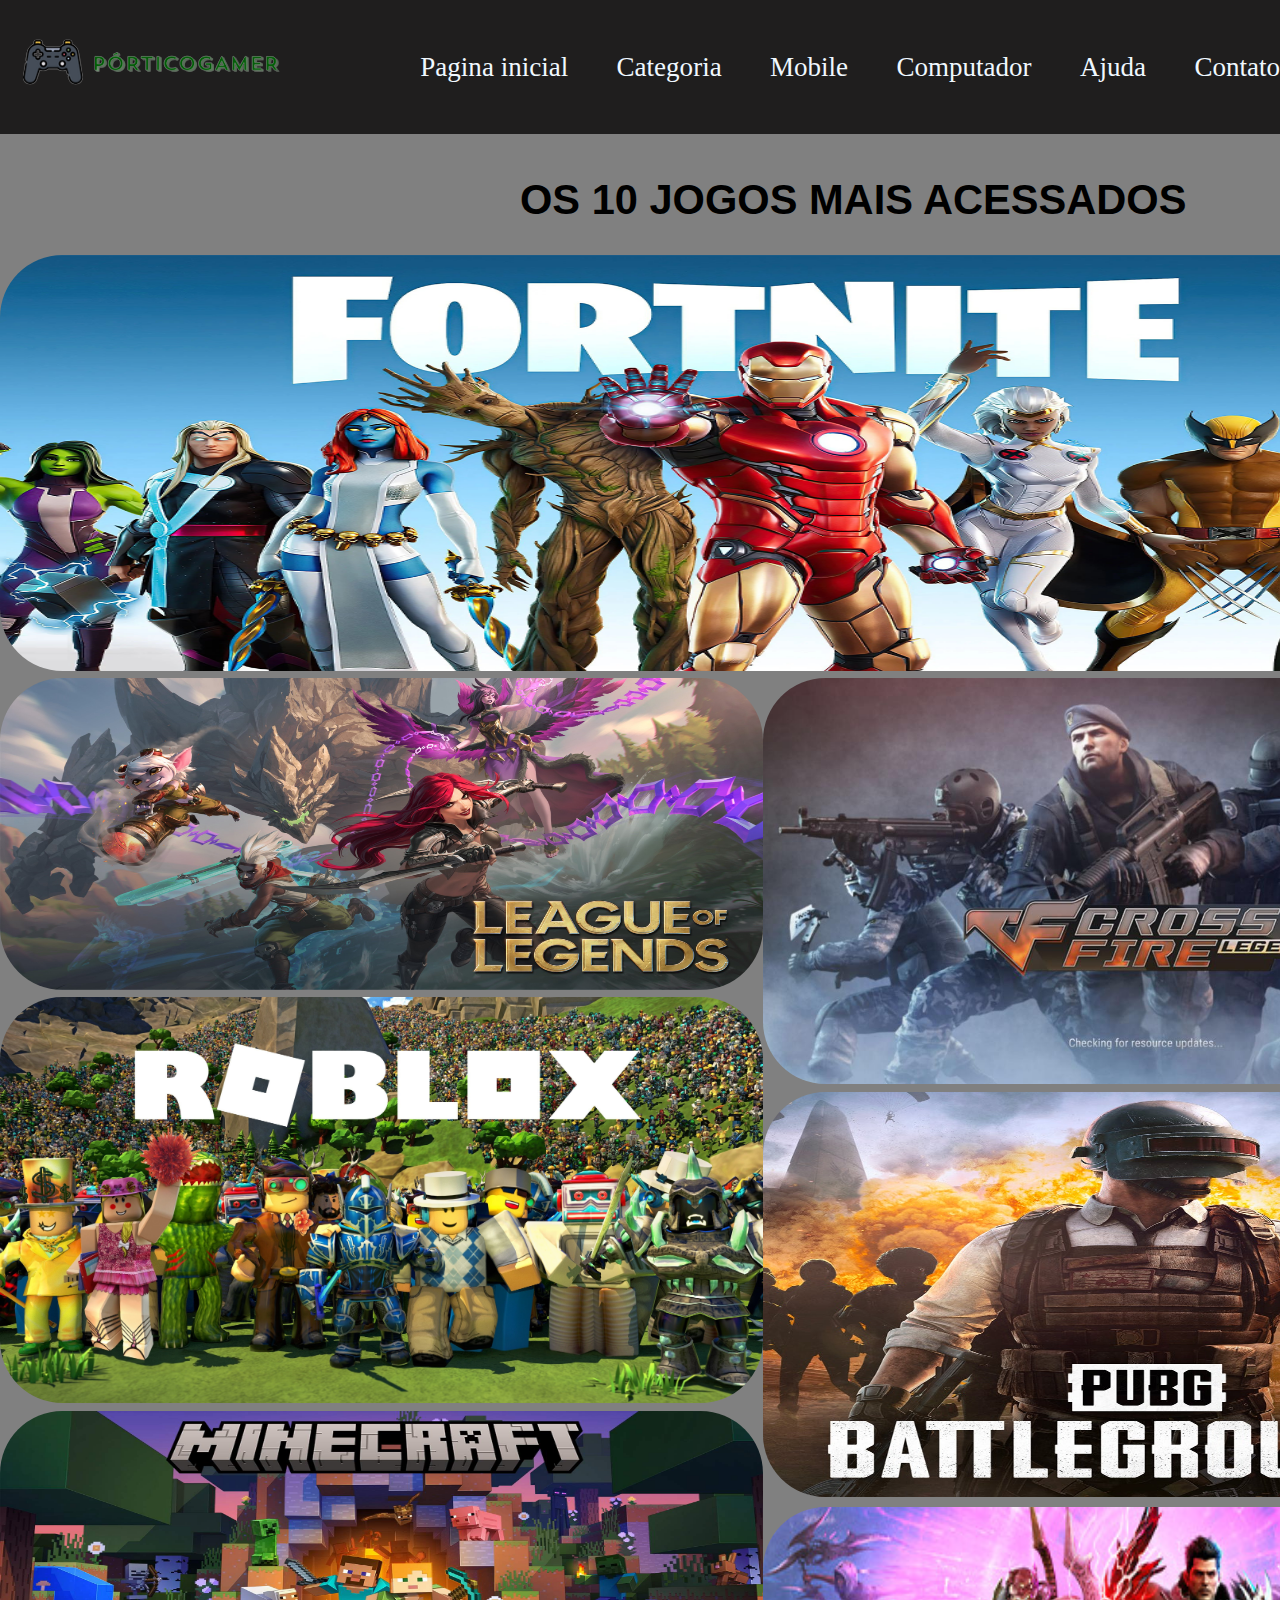
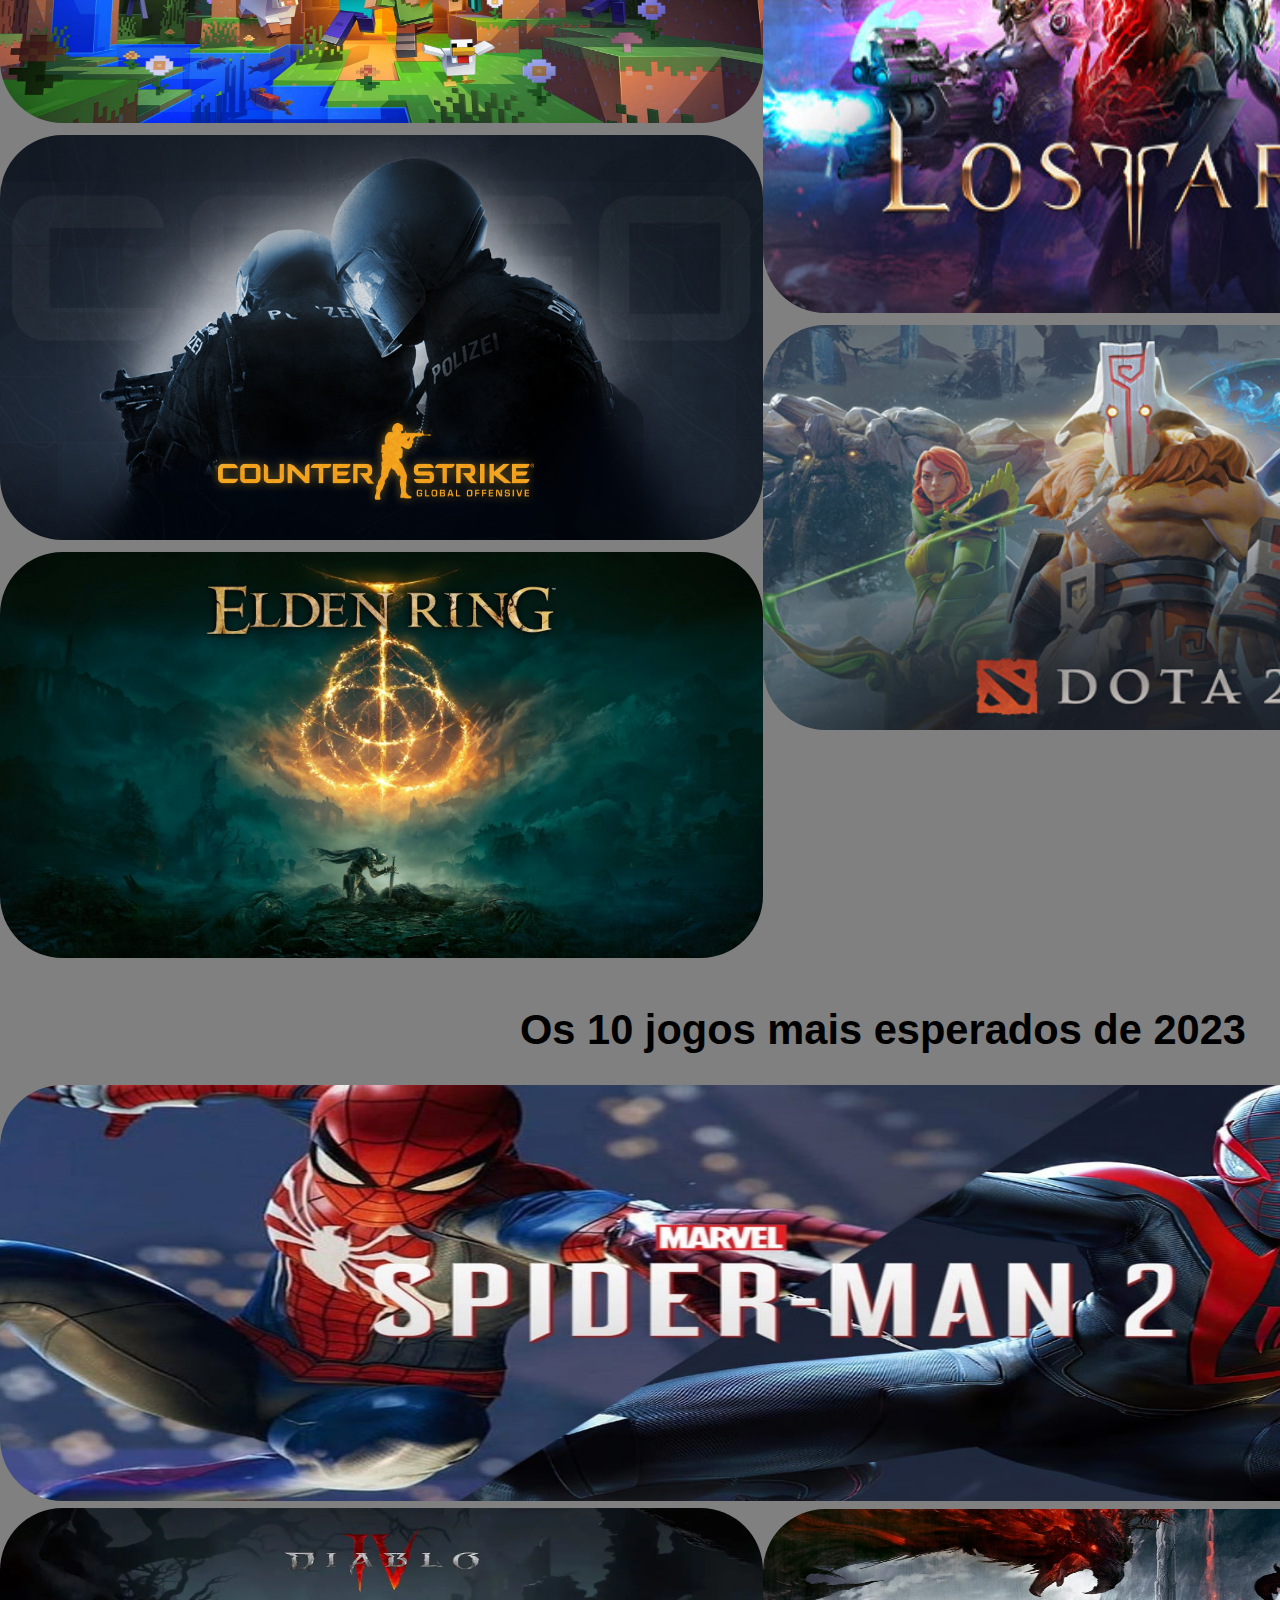
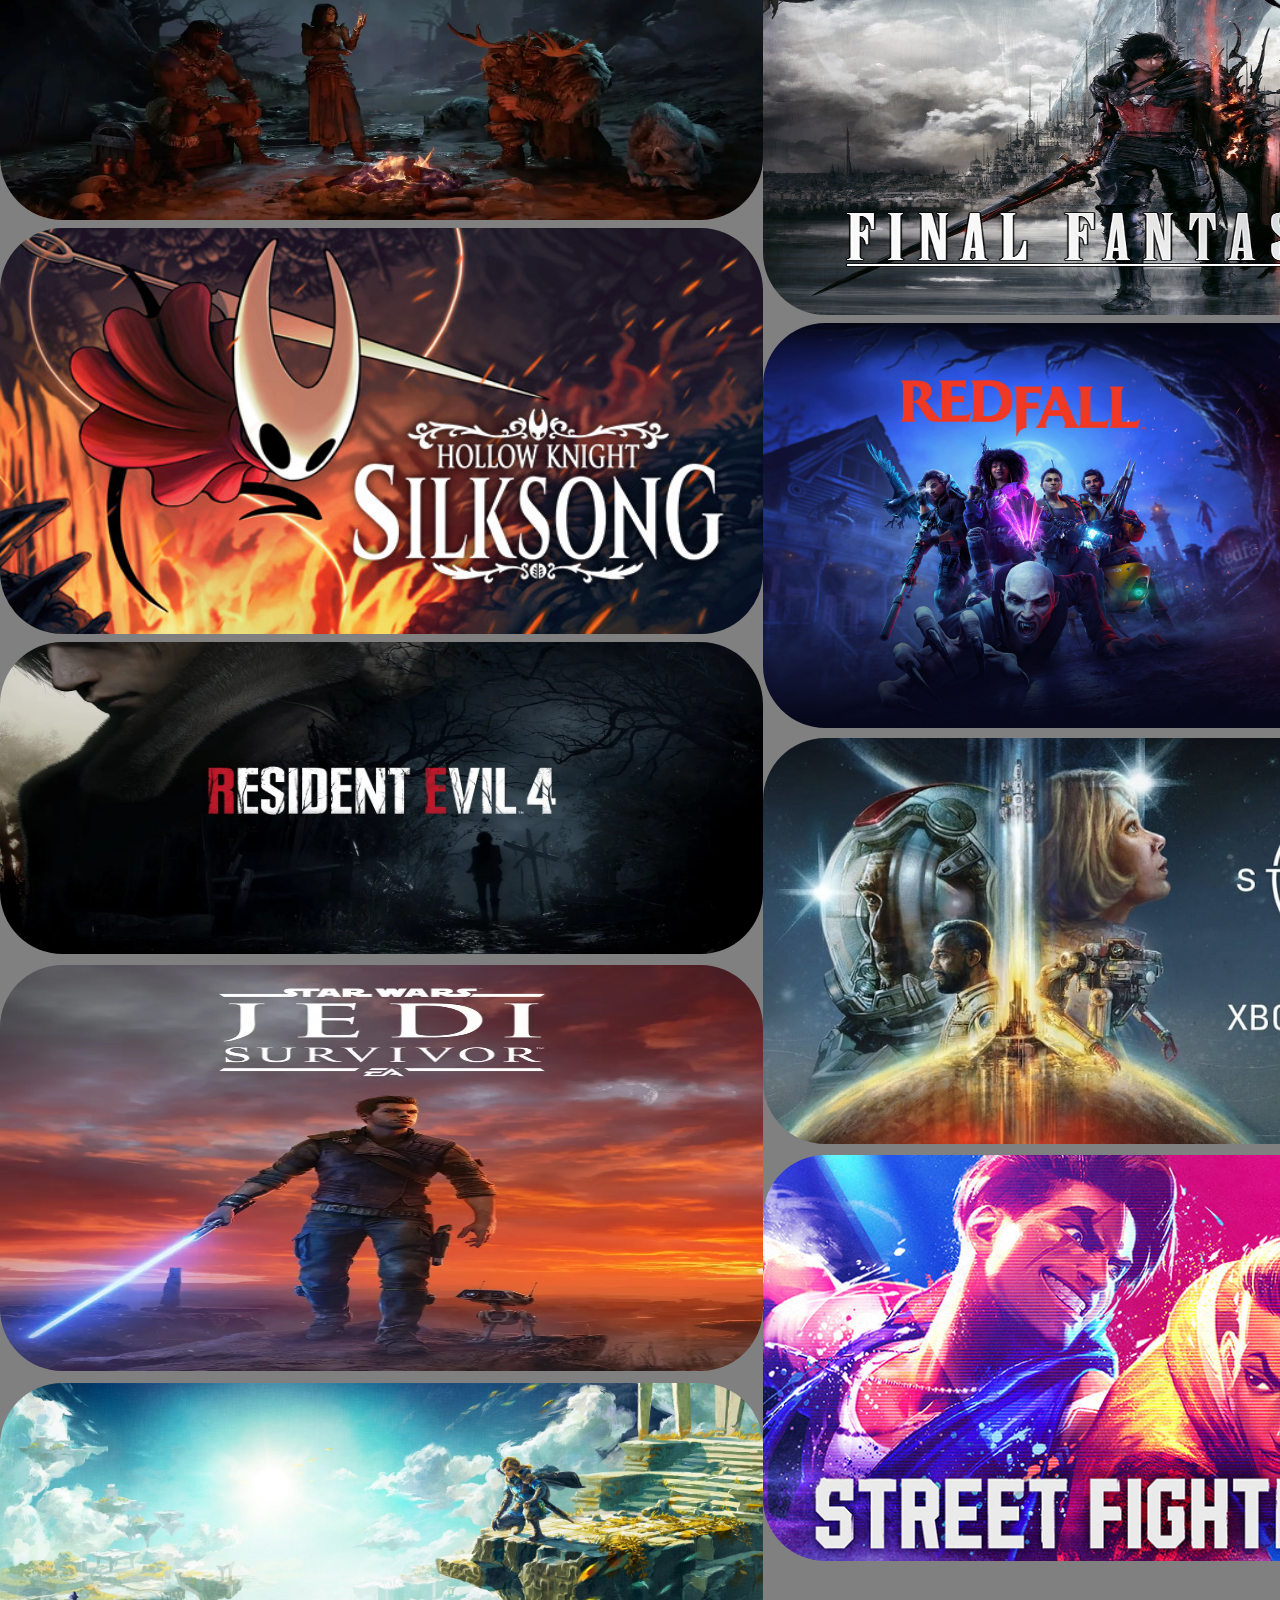
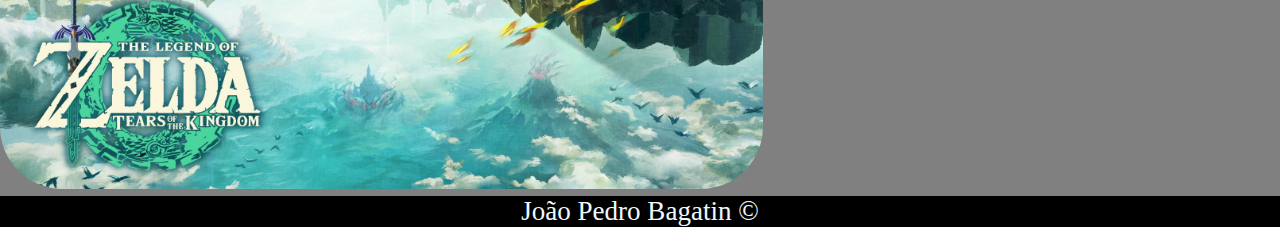
<file: index.html>
<!DOCTYPE html>
<html lang="pt-BR">
<head>
    <meta charset="UTF-8">
    <meta http-equiv="X-UA-Compatible" content="IE=edge">
    <meta name="viewport" content="width=device-width, initial-scale=1.0">
    <meta name="Author" content="João Pedro Bagatin">
    <meta name="keywords" content="games, html, css, semântica">
    <title>GameShow</title>
    <link rel="stylesheet" href="css/estilo.css">
    <header>
        <figure>
            <img src="imgs/joao-removebg-preview.png" alt="Logo">
        </figure>

        <nav>
            <a href="./index.html">Pagina inicial</a>
            <a href="./html/index2.html">Categoria</a>
            <a href="./html/index1.html">Mobile</a>
            <a href="/html/index3.html">Computador</a>
            <a href="./html/index4.html">Ajuda</a>
            <a href="">Contato</a>
            
        </nav>
    </header>
</head>
<body>
    <div>
    <h1>OS 10 JOGOS MAIS ACESSADOS</h1>
    </div>
    <br>

        <a href="https://www.fortnite.com/"> <img src="imgs/fortnite-marvel.png" alt="Fortnite" id="fortnite"></a>
        <a href="https://www.leagueoflegends.com/pt-br/"> <img src="imgs/lol.jpg" alt="LOL" id="lol"></a>
        <a href="https://br.crossfire.z8games.com/"> <img src="./imgs/crossfire5_6qqn.jpg" alt="Cross Fire" id="cross"></a>
        <a href="https://www.roblox.com/"> <img src="./imgs/roblox.jpg" alt="Roblox" id="roblox"></a>
        <a href="https://pubg.com/pt-br/"> <img src="imgs/pubg-battlegrounds_ejac.jpg" alt="Pubg" id="pubg"></a>
        <a href="https://www.minecraft.net/pt-br"> <img src="imgs/minecraft-HERO.jpg" alt="Minecraft" id="mine"></a> 
        <a href="https://www.playlostark.com/pt-br/"> <img src="imgs/header.jpg" alt="Lost Ark" id="ark"></a>
        <a href="https://store.steampowered.com/app/730/CounterStrike_Global_Offensive/"> <img src="imgs/counterstrike.png" alt="Counter Strike" id="strike"></a>
        <a href="https://www.dota2.com/home"> <img src="imgs/dota2_social.jpg" alt="Dota2" id="dota"></a>
        <a href="https://store.steampowered.com/agecheck/app/1245620/"> <img src="./imgs/Elden Ring.jpg" alt="Elden Ring" id="ring"> </a>
       
        <br>
        <h1>Os 10 jogos mais esperados de 2023</h1>
        <br>
        <a href="https://insomniac.games/game/marvels-spider-man-2/"> <img src="imgs/Marvels-Spider-Man-2.jpg" alt="Spider Man 2" id="spider"></a>
        <a href="https://diablo4.blizzard.com/pt-br/"> <img src="imgs/Diablo-IV.webp" alt="Diablo" id="diablo"></a>
        <a href="https://br.finalfantasyxvi.com/"> <img src="imgs/final-fantasy-xvi_vuhy.jpg" alt="Final Fantasy XVI" id="fantasy"></a>
        <a href="https://hollowknightsilksong.com/"> <img src="imgs/silksong.jpg" alt="Hollow Knight: Silksong" id="silksong"></a>
        <a href="https://bethesda.net/pt/game/redfall"> <img src="imgs/redfall.jpg" alt="Red Fall" id="redfall"></a>
        <a href="https://www.residentevil.com/re4/pt-br/"> <img src="imgs/resident-evil-4-remake.jpg" alt="Residentevil 4" id="resident"></a>
        <a href="https://bethesda.net/pt/game/starfield"> <img src="imgs/starfield-4.jpg" alt="Starfield" id="starfield"></a>
        <a href="https://www.ea.com/pt-br/games/starwars/jedi/jedi-survivor"> <img src="imgs/star.webp" alt="Star Wars Jedi: Survivor" id="starwars"></a>
        <a href="https://www.streetfighter.com/6/pt-br/"> <img src="imgs/sns_6.jpg" alt="Street Fighter 6" id="street"></a>
        <a href="https://www.zelda.com/tears-of-the-kingdom/"> <img src="imgs/zelda.jpg" alt="The Legend of Zelda: Tears of the Kingdom" id="zelda"></a>
        <br>
</body>

<footer>
    <p>João Pedro Bagatin &copy;</p>
</footer>
</html>
</file>
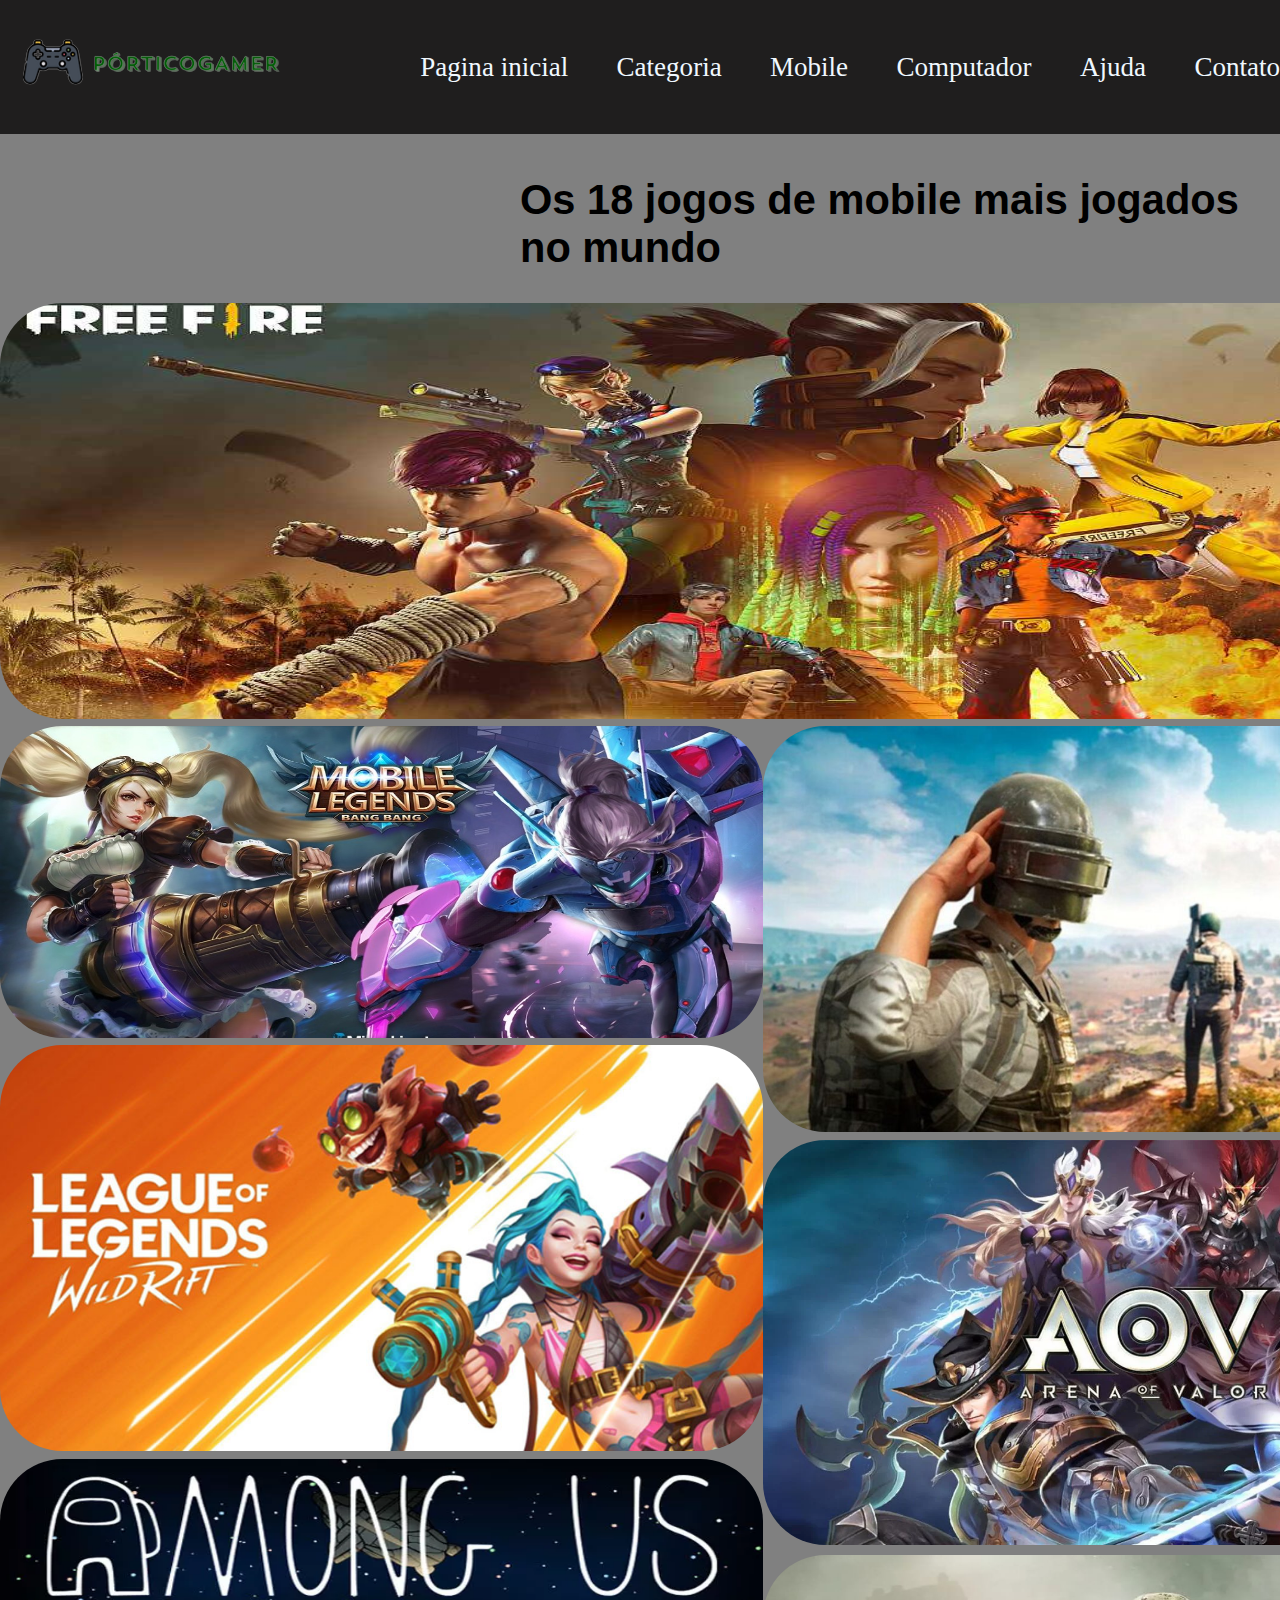
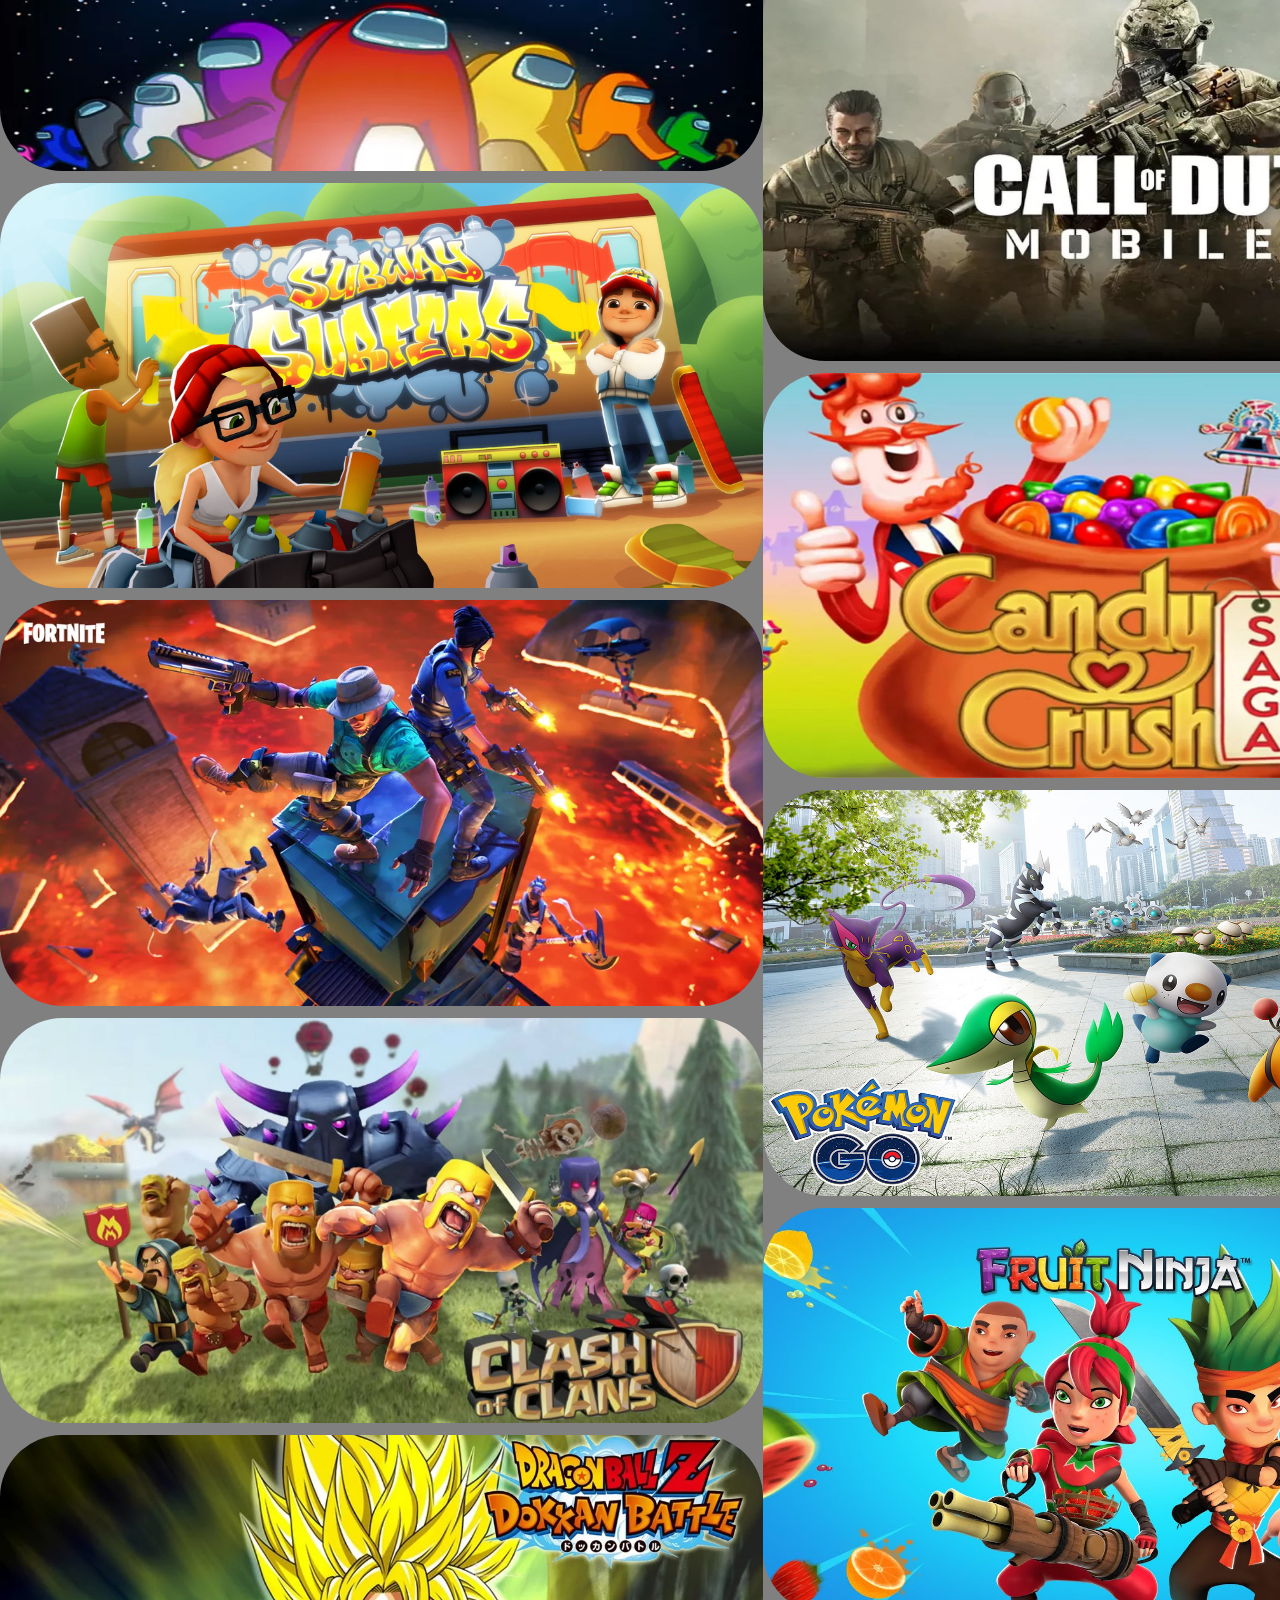
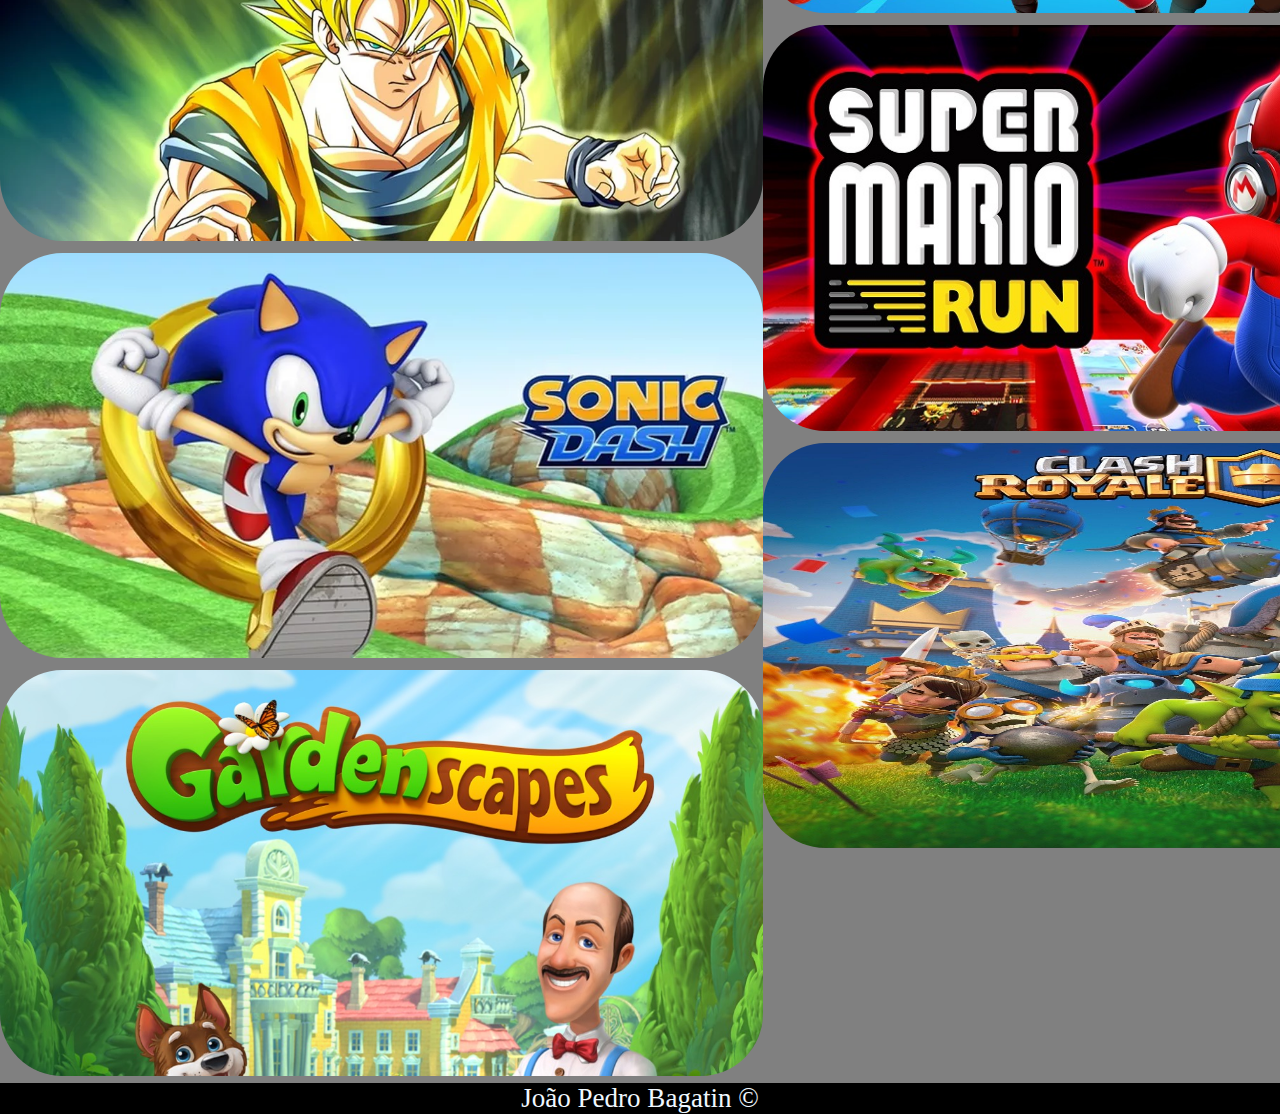
<file: html/index1.html>
<!DOCTYPE html>
<html lang="pt-BR">
<head>
   
   <header>
    <figure>
    <img src="../imgs/joao-removebg-preview.png" alt="Logo">
    </figure>

    <nav>
        <a href="/index.html">Pagina inicial</a>
        <a href="../html/index2.html">Categoria</a>
        <a href="../html/index1.html">Mobile</a>
        <a href="../html/index3.html">Computador</a>
        <a href="../html/index4.html">Ajuda</a>
        <a href="">Contato</a>
    </nav>
</header>
<link rel="stylesheet" href="../css/estilo1.css">
</head>
<body>
    <div>
    <h1>Os 18 jogos de mobile mais jogados no mundo</h1>
    </div>
    <br>
<div>  
    <a href="https://ff.garena.com/en/"> <img src="../imgs/Free_Fire_garena.jpg" alt="Free Fire" id="freefire"></a>
    <a href="https://m.mobilelegends.com/en"> <img src="../imgs/melhores-herois-mobile-legends-og.jpg" alt="Mobile Legends: Bang Bang" id="mobile"></a>
    <a href="https://www.pubgmobile.com/pt/home.shtml"> <img src="../imgs/divulgacao-pubg-mobile-reproducao-scaled-1280x720.jpg" alt="Pubg Mobile" id="pubgm"></a>
    <a href="https://wildrift.leagueoflegends.com/pt-br/"> <img src="../imgs/League-of-Legends-Wilf-Rift.jpg" alt="League of Legends: Wild Rift" id="rift"></a>
    <a href="https://www.arenaofvalor.com/"> <img src="../imgs/arena of valor.webp" alt=" Arena of Valor" id="arena"></a>
    <a href="https://buy.among.us/"> <img src="../imgs/among-us-beta-acessar-pc-steam-tutorial.webp" alt="Among Us" id="among"></a>
    <a href="https://www.callofduty.com/br/pt/mobile"> <img src="../imgs/capa-call-of-duty-mobile-lancamento-1400x875-5d9377e6c30ef_4ggp.jpg" alt="Call of Duty Mobile" id="duty"></a>
    <a href="https://subwaysurfers.com/"> <img src="../imgs/subway.jpg" alt="Subway Surfers" id="subway"></a>
    <a href="https://www.king.com/pt_BR/game/candycrush"> <img src="../imgs/2013-11-19-candy-crush-saga-leethax-nao-funciona.webp" alt="Candy Crush Saga" id="candy"></a>
    <a href="https://www.fortnite.com/mobile/android/new-device"> <img src="../imgs/fortnitemobile.webp" alt="Fortnite" id="fort"></a>
    <a href="https://pokemongolive.com/"> <img src="../imgs/pokemon-go.jpg" alt="Pokemon Go" id="go"></a>
    <a href="https://supercell.com/"> <img src="../imgs/clash-of-clans-dicas-de-defesa-og.jpg" alt="Clash of Clans" id="clans"></a>
    <a href="https://www.halfbrick.com/"> <img src="../imgs/maxresdefault.jpg" alt="Fruit Ninja" id="fruit"></a>
    <a href="#"> <img src="../imgs/dragon ball.webp" alt="Dragon Ball Z" id="dragon"></a>
    <a href="https://supermariorun.com/"> <img src="../imgs/Super-Mario-Run-1.jpg" alt="Super Mario Run" id="mario"></a>
    <a href="https://play.google.com/store/apps/details?id=com.sega.sonicdash&hl=en_US"> <img src="../imgs/Sonic.webp" alt="Sonic Dash" id="sonic"></a>
    <a href="https://supercell.com/en/games/clashroyale/"> <img src="../imgs/Clash Royale.jpg" alt="Clash Royale" id="clash"></a>
    <a href="https://playrix.com/"> <img src="../imgs/dicas-gardenscapes-og.jpg" alt="Gardenscapes" id="garden"></a>
</div>
<footer>
    <p>João Pedro Bagatin &copy;</p>
</footer>
</body>
</html>
</file>
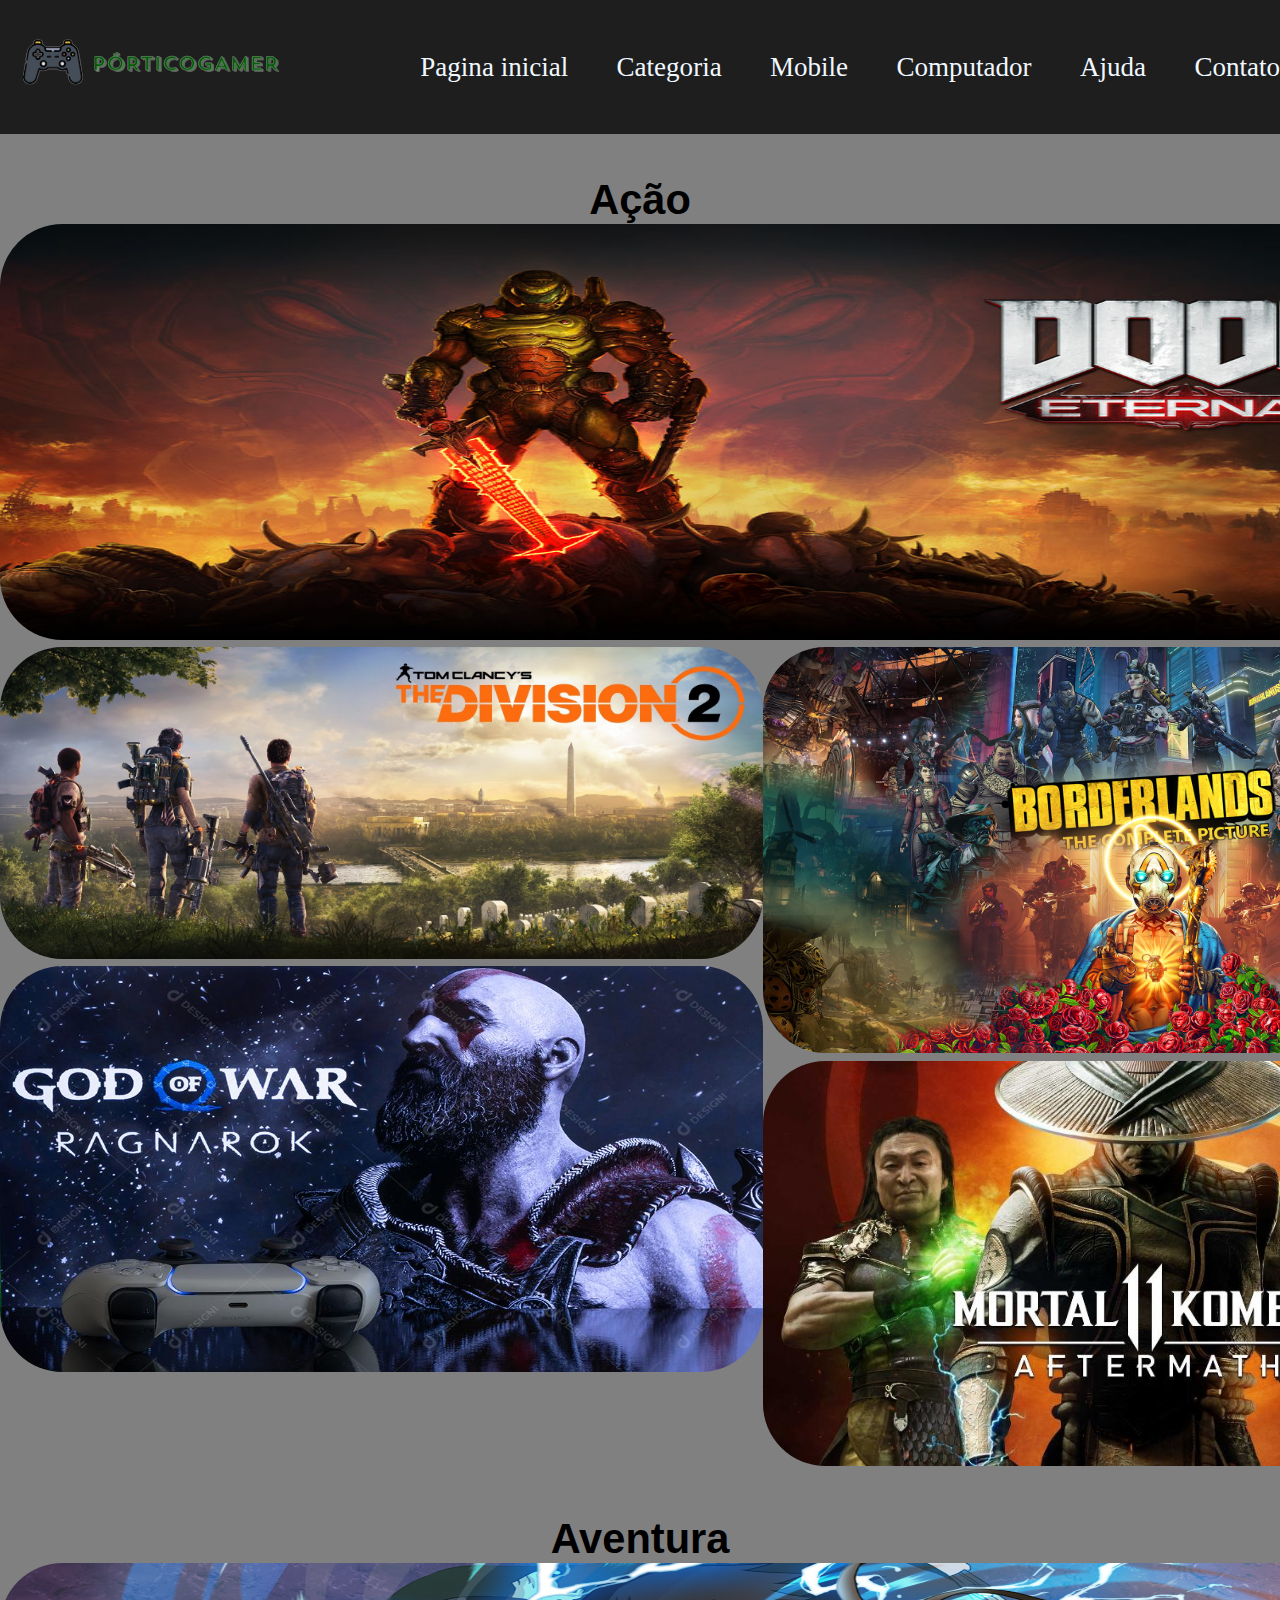
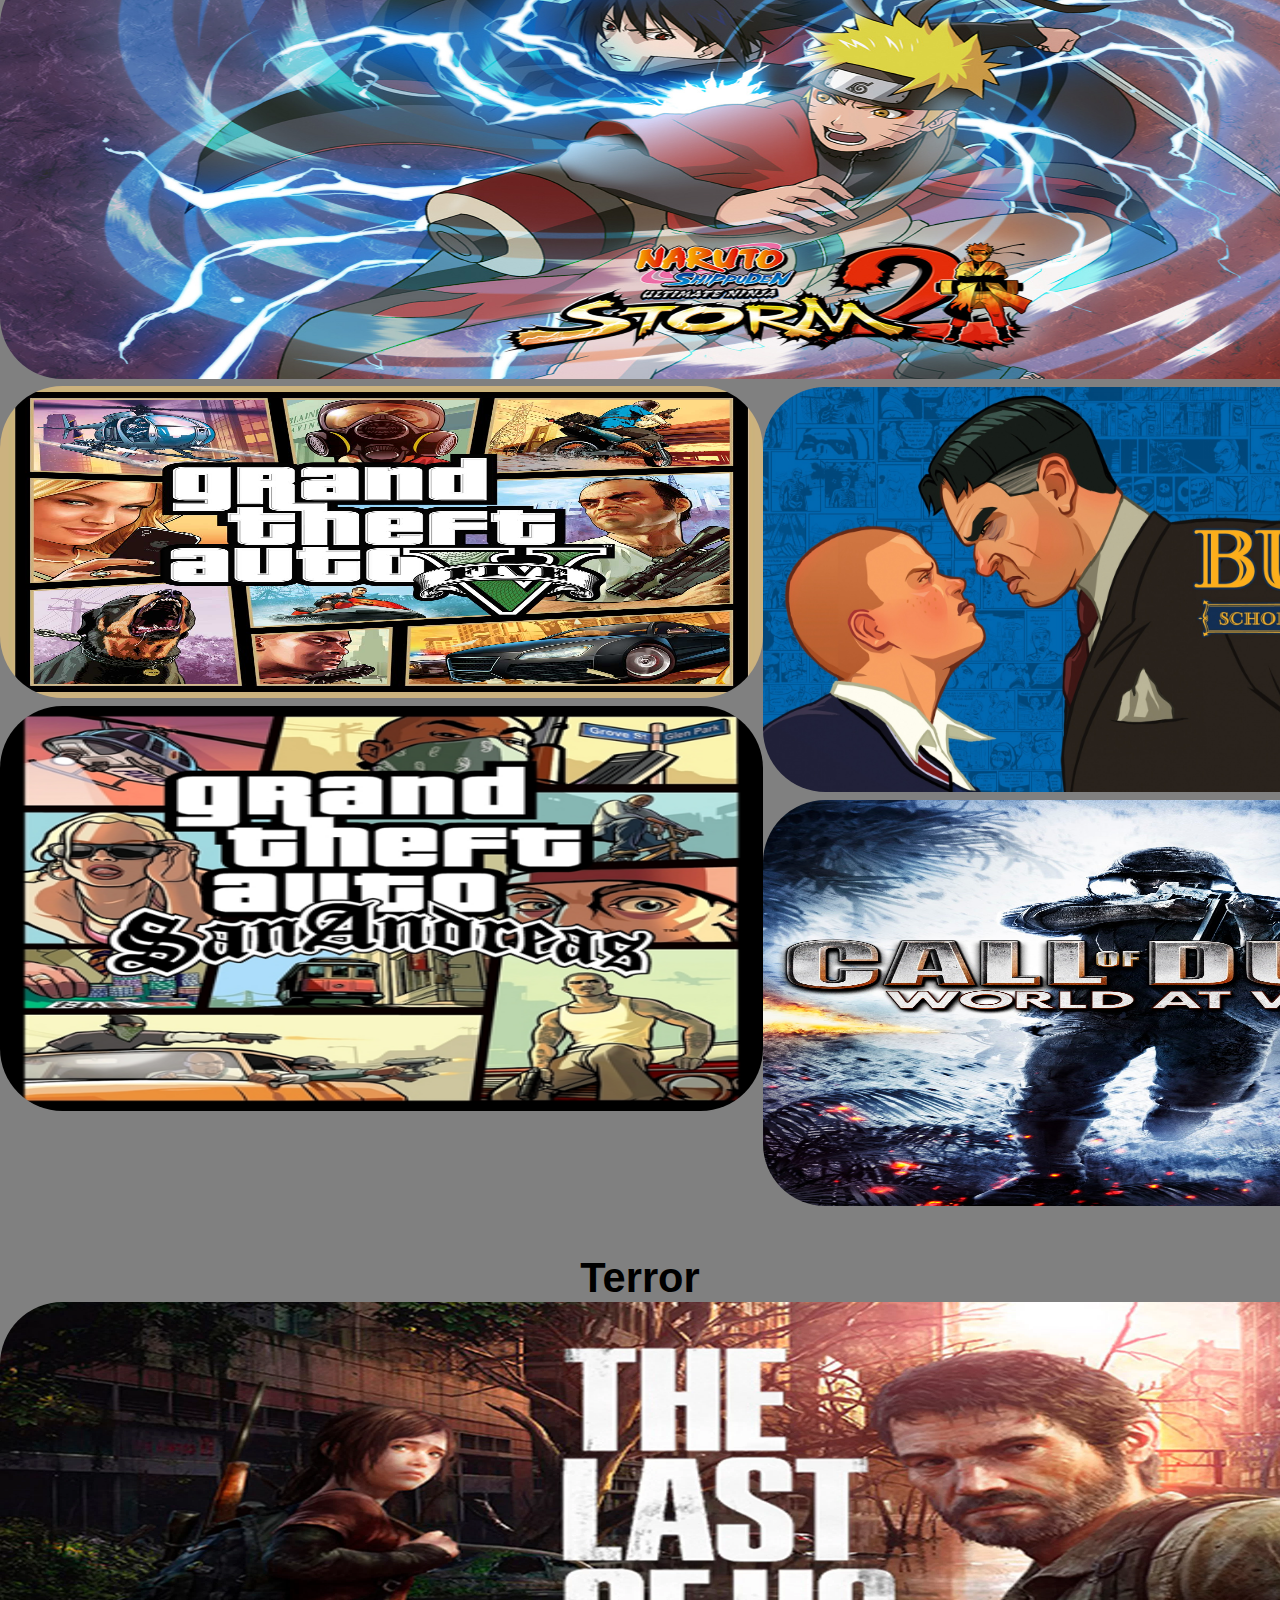
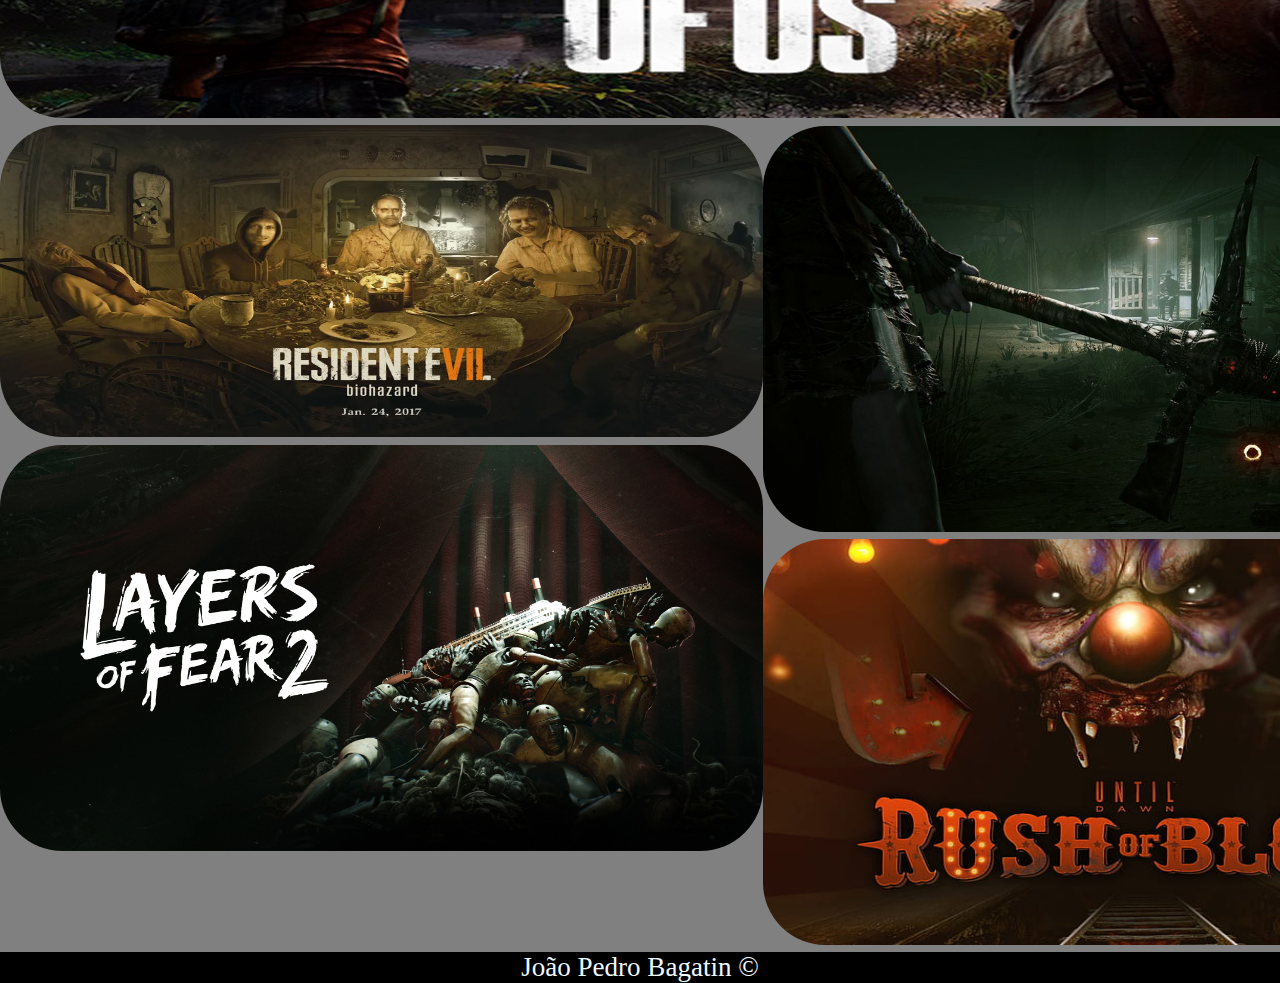
<file: html/index2.html>
<!DOCTYPE html>
<html lang="pt-BR">
<head>
    <meta charset="UTF-8">
    <meta http-equiv="X-UA-Compatible" content="IE=edge">
    <meta name="viewport" content="width=device-width, initial-scale=1.0">
    <meta name="Author" content="João Pedro Bagatin">
    <meta name="keywords" content="games, html, css, semântica">
    <title>GameShow</title>
    <link rel="stylesheet" href="../css/estilo3.css">
    <header>
        <figure>
            <img src="../imgs/joao-removebg-preview.png" alt="Logo">
        </figure>

        <nav>
            <a href="html/index.html">Pagina inicial</a>
            <a href="../html/index2.html">Categoria</a>
            <a href="../html/index1.html">Mobile</a>
            <a href="../html/index3.html">Computador</a>
            <a href="../html/index4.html">Ajuda</a>
            <a href="">Contato</a>
        </nav>
    </header>
</head>

<body>
    <div>
    <h1>Ação</h1>
    </div>
        <a href="#"> <img src="../imgs/DOOM Eternal.jpg" alt="Doom eternal" id="doom"></a>
        <a href="#"> <img src="../imgs/Tom Clancy's The Division 2.jpg" alt="Tom Clancy's The Division 2" id="tom"></a>
        <a href="#"> <img src="../imgs/Borderlands 3.jpg" alt="Borderlands 3" id="border"></a>
        <a href="#"> <img src="../imgs/gowr.jpg" alt="God of War Ragnarok" id="of"></a>
        <a href="#"> <img src="../imgs/mortal-kombat-aftermath-1588767999748_v2_900x506.jpg" alt="Mortal Kombat 11" id="kombat"></a>
    <div>
    <h1>Aventura</h1>
    </div>

    <a href="#"> <img src="../imgs/NARUTO SHIPPUDEN ULTIMATE NINJA STORM 2.jpg" alt="NARUTO SHIPPUDEN ULTIMATE NINJA STORM 2" id="naruto"></a>
    <a href="#"> <img src="../imgs/GRAND THEFT AUTO V.jpg" alt="GRAND THEFT AUTO V" id="gtav"></a>
    <a href="#"> <img src="../imgs/BULLY SCHOLARSHIP EDITION.jpg" alt="BULLY SCHOLARSHIP EDITION" id="bully"></a>
    <a href="#"> <img src="../imgs/GRAND THEFT AUTO SAN ANDREAS.png" alt="/GRAND THEFT AUTO SAN ANDREAS" id="gta"></a>
    <a href="#"> <img src="../imgs/CALL OF DUTY WORLD AT WAR.jpg" alt="CALL OF DUTY WORLD AT WAR" id="world"></a>
    
    <div>
    <h1>Terror</h1>
    </div>

    <a href="#"> <img src="../imgs/The-Last-of-Us-1.webp" alt="The last of us" id="us"></a>
    <a href="#"> <img src="../imgs/Resident Evil 7.webp" alt="Resident Evil 7" id="res"></a>
    <a href="#"> <img src="../imgs/Outlast 2.jpg" alt="OutLast" id="out"></a>
    <a href="#"> <img src="../imgs/Layers of Fear.jpg" alt="Layers of Fear" id="fear"></a>
    <a href="#"> <img src="../imgs/Until Dawn Rush of Blood.jpg" alt="Until Dawn Rush of Blood" id="blood"></a>
    <footer>
        <p>João Pedro Bagatin &copy;</p>
    </footer>
</body>
</file>
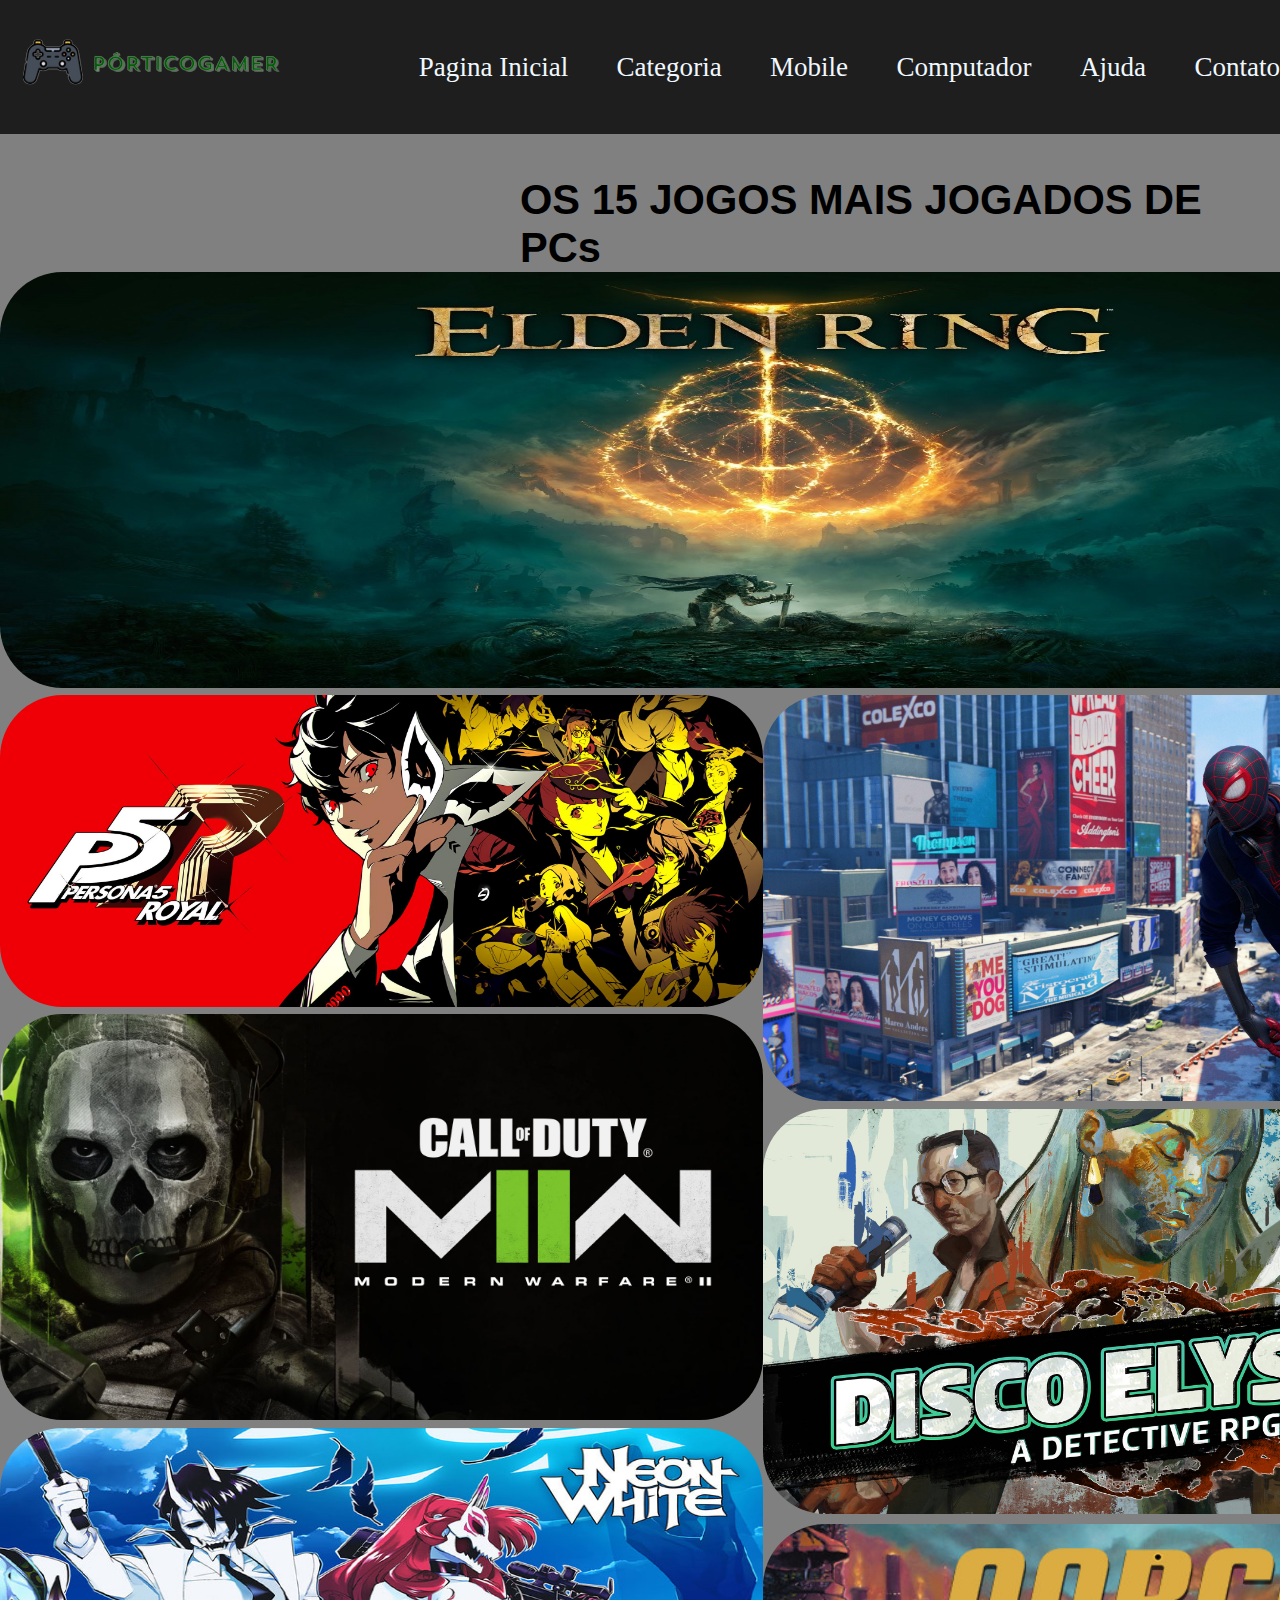
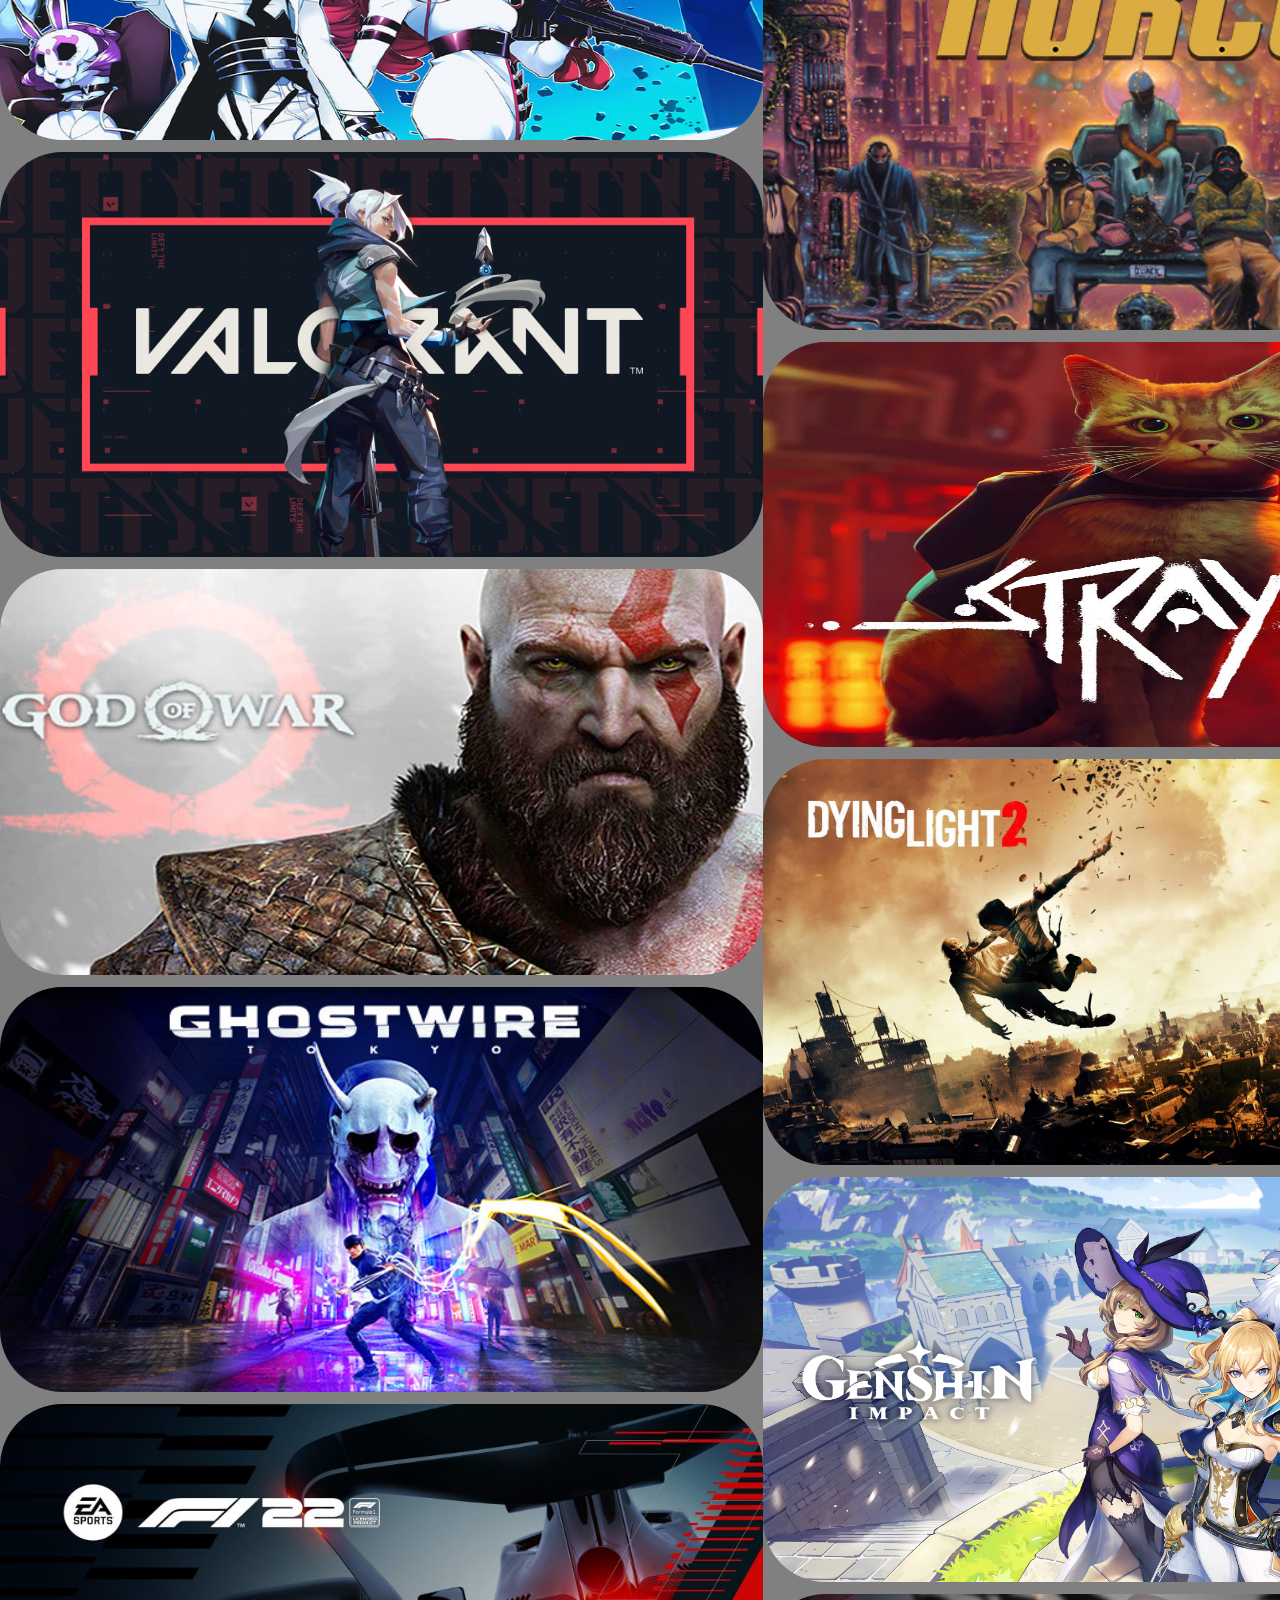
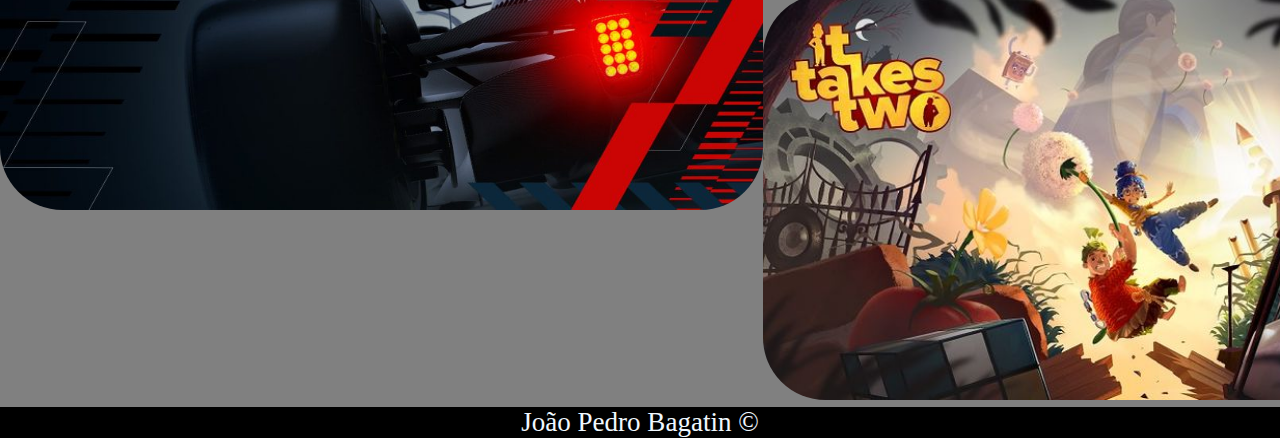
<file: html/index3.html>
<!DOCTYPE html>
<html lang="pt-BR">
<head>
   
   <header>
    <figure>
    <img src="../imgs/joao-removebg-preview.png" alt="Logo">
    </figure>

    <nav>
        <a href="html/index.html">Pagina Inicial</a>
        <a href="../html/index2.html">Categoria</a>
        <a href="../html/index1.html">Mobile</a>
        <a href="../html/index3.html">Computador</a>
        <a href="../html/index4.html">Ajuda</a>
        <a href="">Contato</a>
    </nav>
</header>
<link rel="stylesheet" href="../css/estilo2.css">
</head>
<body>

    <div>
    <h1>OS 15 JOGOS MAIS JOGADOS DE PCs</h1>
    </div>

        <a href="#"> <img src="../imgs/Elden Ring.jpg" alt="Elden Ring" id="elden"></a>   
        <a href="#"> <img src="../imgs/Persona 5 Royal.jpg" alt="Persona 5 Royal" id="persona"></a>   
        <a href="#"> <img src="../imgs/3756719-marvel_sspider-man_milesmorales_20201023193836-scaled.jpg" alt="Marvel's Spider-Man: Miles Morales" id="miles"></a>   
        <a href="#"> <img src="../imgs/Call of DutyModern Warfare 2.jpg" alt="Call of Duty: Modern Warfare 2" id="modern"></a>
        <a href="#"> <img src="../imgs/Disco Elysium.jpeg" alt="Disco Elysium" id="disco"></a>   
        <a href="#"> <img src="../imgs/Neon White.jpg" alt="Neon White" id="neon"></a>   
        <a href="#"> <img src="../imgs/NORCO.jpg" alt="Norco" id="norco"></a>   
        <a href="#"> <img src="../imgs/Valorant.jpg" alt="Valorant" id="valorant"></a>   
        <a href="#"> <img src="../imgs/Stray.jpg" alt="Stray" id="stray"></a>   
        <a href="#"> <img src="../imgs/God of War.jpg" alt="God of war" id="war"></a>
        <a href="#"> <img src="../imgs/Dying Light 2 Stay Human.jpg" alt="Dying Light 2: Stay Human" id="light"></a>   
        <a href="#"> <img src="../imgs/Ghostwire Tokyo.jpg" alt="Ghostwire Tokyo" id="tokyo"></a>   
        <a href="#"> <img src="../imgs/Genshin Impact.jpg" alt="Genshin Impact" id="impact"></a>   
        <a href="#"> <img src="../imgs/F1 2022.jpg" alt="F1 2022" id="f"></a>   
        <a href="#"> <img src="../imgs/It Takes Two.jpg" alt="It Takes Two" id="takes"></a>
    

</body>
<footer>
    <p>João Pedro Bagatin &copy;</p>
</footer>

</html>
</file>
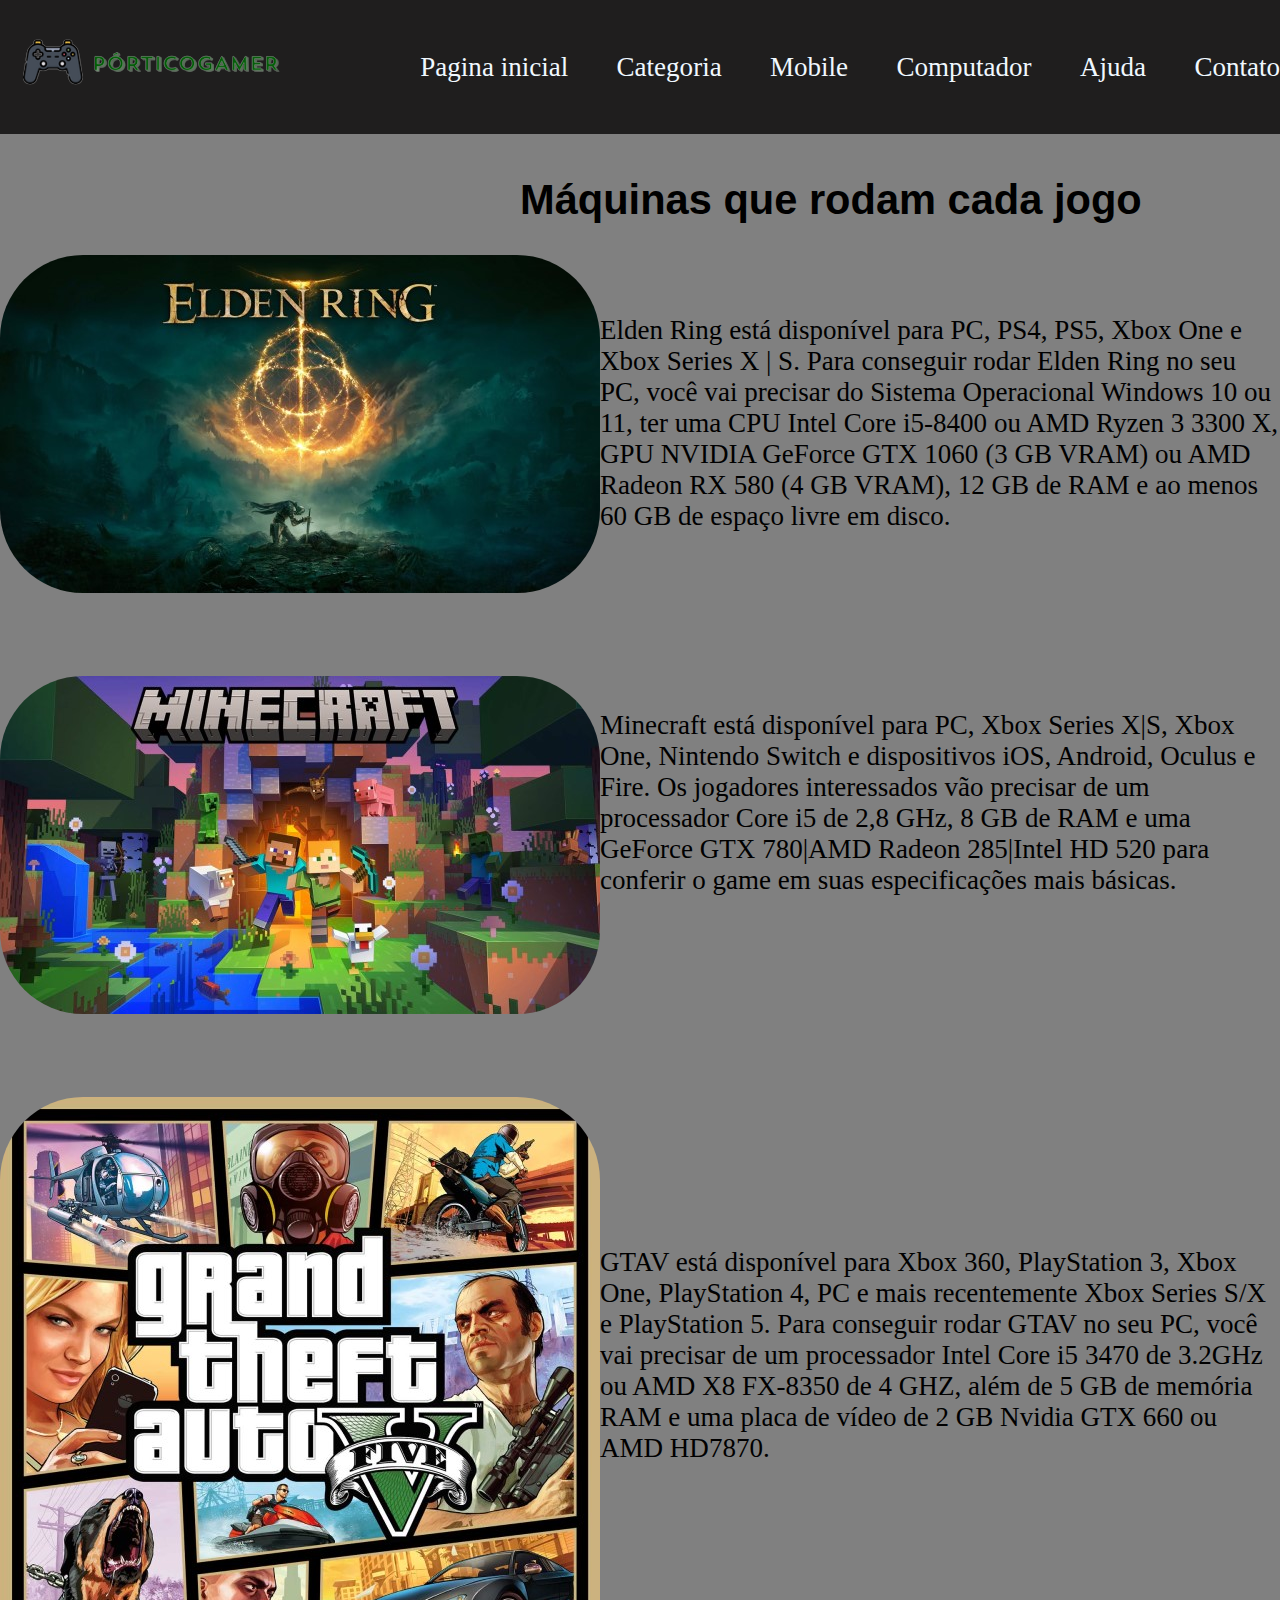
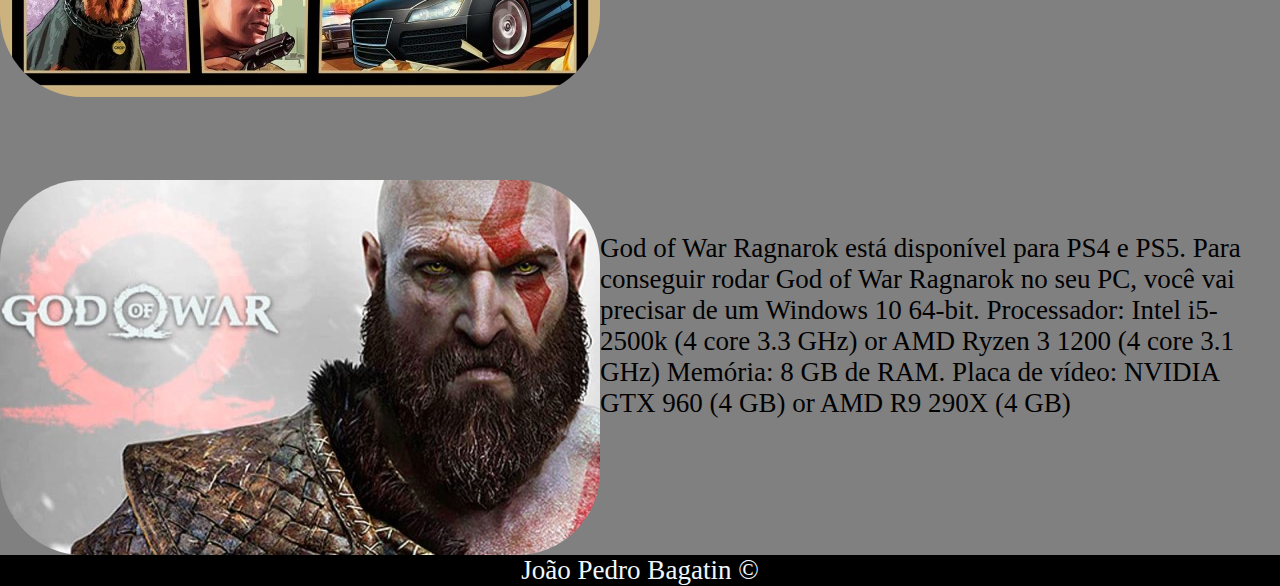
<file: html/index4.html>
<!DOCTYPE html>
<html lang="en">
<head>
    <meta charset="UTF-8">
    <meta http-equiv="X-UA-Compatible" content="IE=edge">
    <meta name="viewport" content="width=device-width, initial-scale=1.0">
    <meta name="Author" content="João Pedro Bagatin">
    <meta name="keywords" content="games, html, css, semântica">
    <title>GameShow</title>
    <link rel="stylesheet" href="../css/estilo.css">
    <header>
        <figure>
            <img src="../imgs/joao-removebg-preview.png" alt="Logo">
        </figure>

        <nav>
            <a href="html/index.html">Pagina inicial</a>
            <a href="../html/index2.html">Categoria</a>
            <a href="../html/index1.html">Mobile</a>
            <a href="../html/index3.html">Computador</a>
            <a href="../html/index4.html">Ajuda</a>
            <a href="">Contato</a>
        </nav>
    </header>
    <link rel="stylesheet" href="../css/estilo4.css">
</head>
<body>
    <h1>Máquinas que rodam cada jogo</h1>
    <br>

    <div class="el">
    <img src="../imgs/Elden Ring - Copia.jpg" alt="Elden Ring" id="elri">
    <p>Elden Ring está disponível para PC, PS4, PS5, Xbox One e Xbox Series X | S.
        Para conseguir rodar Elden Ring no seu PC, você vai precisar do Sistema Operacional Windows 10 ou 11, ter uma CPU Intel Core i5-8400 ou AMD Ryzen 3 3300 X, GPU NVIDIA GeForce GTX 1060 (3 GB VRAM) ou AMD Radeon RX 580 (4 GB VRAM), 12 GB de RAM e ao menos 60 GB de espaço livre em disco.</p>
    </div>

    <div class="mcraft">    
    <img src="../imgs/minecraft-HERO - Copia.jpg" alt="Minecraft" id="craft">
    <p>Minecraft está disponível para PC, Xbox Series X|S, Xbox One, Nintendo Switch e dispositivos iOS, Android, Oculus e Fire. Os jogadores interessados vão precisar de um processador Core i5 de 2,8 GHz, 8 GB de RAM e uma GeForce GTX 780|AMD Radeon 285|Intel HD 520 para conferir o game em suas especificações mais básicas.</p>
    </div>

    <div class="tv">
    <img src="../imgs/GRAND THEFT AUTO V - Copia.jpg" alt="GTAV" id="gv">
    <p>GTAV está disponível para Xbox 360, PlayStation 3, Xbox One, PlayStation 4, PC e mais recentemente Xbox Series S/X e PlayStation 5.  Para conseguir rodar GTAV no seu PC, você vai precisar de um processador Intel Core i5 3470 de 3.2GHz ou AMD X8 FX-8350 de 4 GHZ, além de 5 GB de memória RAM e uma placa de vídeo de 2 GB Nvidia GTX 660 ou AMD HD7870.</p>
    </div>

    <div class="godof">
    <img src="../imgs/God of War - Copia.jpg" alt="God of War" id="gowr">
    <p>God of War Ragnarok está disponível para PS4 e PS5. Para conseguir rodar God of War Ragnarok no seu PC, você vai precisar de um Windows 10 64-bit. Processador: Intel i5-2500k (4 core 3.3 GHz) or AMD Ryzen 3 1200 (4 core 3.1 GHz) Memória: 8 GB de RAM. Placa de vídeo: NVIDIA GTX 960 (4 GB) or AMD R9 290X (4 GB)</p>
    </div>
    
</body>
<footer>
    <p>João Pedro Bagatin &copy;</p>
</footer>
</html>
</file>
<file: css/estilo.css>
*{
    padding: 0;
    margin: 0;
    font-family: Georgia, 'Times New Roman', Times, serif;
    font-size: 1.3rem;
    
}

header{
    display: flex;
    justify-content: space-between;
    background-color: rgb(31, 30, 30);
    align-items: center;
    

}

nav > a{
    color: aliceblue;
    text-decoration: none;
    margin-left: 2rem;
    padding-bottom: 2rem;

}

footer{
    background-color: black;
    color: aliceblue;
    display: flex;
    align-items: center;
    justify-content: center;
}

body{
    background-color: gray;
}

div{
    background-color: gray;
}

h1{
    font-size: 2rem;
    margin-top: 2rem;
    margin-left: 25rem;
    color:black;
    font-family: Impact, Haettenschweiler, 'Arial Narrow Bold', sans-serif;
    background-color:gray;
}


#fortnite{
    border-radius: 3rem;
    width: 73.5rem;
    height: 20rem;
}

#lol{
    border-radius: 3rem;
    width: 36.7rem;
    height: 15rem;
}

#cross{
    border-radius: 3rem;
    width: 36.7rem;
    height: 15em;
    margin-left: 36.7rem;
    margin-top:-15.3rem
}

#roblox{
    border-radius: 3rem;
    width: 36.7rem;
    height: 15em;
    margin-top: -4.5rem;

}

#pubg{
    border-radius: 3rem;
    width: 36.7rem;
    height: 15em;
    margin-left: 36.7rem;
    margin-top: -15.3rem;
}

#mine{
    border-radius: 3rem;
    width: 36.7rem;
    height: 15rem;
    margin-top: -4.5rem;
}

#ark{
    border-radius: 3rem;
    width: 36.7rem;
    height: 15em;
    margin-left: 36.7rem;
    margin-top: -10.7rem;
}

#strike{
    border-radius: 3rem;
    width: 36.7rem;
    height: 15em;
    margin-top: -8.9rem;
}

#dota{
    border-radius: 3rem;
    width: 36.7rem;
    height: 15em;
    margin-left: 36.7rem;
    margin-top: -10.7rem;

}

#ring{
    border-radius: 3rem;
    width: 36.7rem;
    height: 15em;
    margin-top: -8.9rem;
}

#spider{
    border-radius: 3rem;
    width: 73.5rem;
    height: 20rem;
}

#diablo{
    border-radius: 3rem;
    width: 36.7rem;
    height: 15rem;
}

#fantasy{
    border-radius: 3rem;
    width: 36.7rem;
    height: 15em;
    margin-left: 36.7rem;
    margin-top:-15.3rem
}

#silksong{
    border-radius: 3rem;
    width: 36.7rem;
    height: 15em;
    margin-top: -4.5rem;
}

#redfall{
    border-radius: 3rem;
    width: 36.7rem;
    height: 15em;
    margin-left: 36.7rem;
    margin-top: -15.3rem;
}

#resident{
    border-radius: 3rem;
    width: 36.7rem;
    height: 15rem;
    margin-top: -4.5rem;
}

#starfield{
    border-radius: 3rem;
    width: 36.7rem;
    height: 15em;
    margin-left: 36.7rem;
    margin-top: -10.7rem;
}

#starwars{
    border-radius: 3rem;
    width: 36.7rem;
    height: 15em;
    margin-top: -8.9rem;
}

#street{
    border-radius: 3rem;
    width: 36.7rem;
    height: 15em;
    margin-left: 36.7rem;
    margin-top: -10.7rem;
}

#zelda{
    border-radius: 3rem;
    width: 36.7rem;
    height: 15em;
    margin-top: -8.9rem;
}

#freefire{
    border-radius: 3rem;
    width: 73.5rem;
    height: 20rem;
}

#mobile{
    border-radius: 3rem;
    width: 36.7rem;
    height: 15rem;
}

#pubgm{
    border-radius: 3rem;
    width: 36.7rem;
    height: 15em;
    margin-left: 36.7rem;
    margin-top:-15.3rem
}

#rift{
    border-radius: 3rem;
    width: 36.7rem;
    height: 15em;
    margin-top: -4.5rem;
}

#arena{
    border-radius: 3rem;
    width: 36.7rem;
    height: 15em;
    margin-left: 36.7rem;
    margin-top: -15.3rem;
}

#among{
    border-radius: 3rem;
    width: 36.7rem;
    height: 15rem;
    margin-top: -4.5rem;
}

#duty{
    border-radius: 3rem;
    width: 36.7rem;
    height: 15em;
    margin-left: 36.7rem;
    margin-top: -10.7rem;
}

#subway{
    border-radius: 3rem;
    width: 36.7rem;
    height: 15em;
    margin-top: -8.9rem;
}

#candy{
    border-radius: 3rem;
    width: 36.7rem;
    height: 15em;
    margin-left: 36.7rem;
    margin-top: -10.7rem;
}

#fort{
    border-radius: 3rem;
    width: 36.7rem;
    height: 15em;
    margin-top: -8.9rem;
}
</file>
<file: css/estilo1.css>
*{
    padding: 0;
    margin: 0;
    font-family: Georgia, 'Times New Roman', Times, serif;
    font-size: 1.3rem;
    
}

header{
    display: flex;
    justify-content: space-between;
    background-color: rgb(31, 30, 30);
    align-items: center;
    

}

nav > a{
    color: aliceblue;
    text-decoration: none;
    margin-left: 2rem;
    padding-bottom: 2rem;

}

footer{
    background-color:black;
    color: aliceblue;
    display: flex;
    justify-content: center;
    align-items: center;
}

body{
    background-color: gray;
}

div{
    background-color: gray;
}

h1{
    font-size: 2rem;
    margin-top: 2rem;
    margin-left: 25rem;
    color: black;
    font-family: Impact, Haettenschweiler, 'Arial Narrow Bold', sans-serif;
    background-color: gray;
}


#freefire{
    border-radius: 3rem;
    width: 73.5rem;
    height: 20rem;
}

#mobile{
    border-radius: 3rem;
    width: 36.7rem;
    height: 15rem;
}

#pubgm{
    border-radius: 3rem;
    width: 36.7rem;
    height: 15em;
    margin-left: 36.7rem;
    margin-top:-15.3rem
}

#rift{
    border-radius: 3rem;
    width: 36.7rem;
    height: 15em;
    margin-top: -4.5rem;

}

#arena{
    border-radius: 3rem;
    width: 36.7rem;
    height: 15em;
    margin-left: 36.7rem;
    margin-top: -15.3rem;
}

#among{
    border-radius: 3rem;
    width: 36.7rem;
    height: 15rem;
    margin-top: -4.5rem;
}

#duty{
    border-radius: 3rem;
    width: 36.7rem;
    height: 15em;
    margin-left: 36.7rem;
    margin-top: -10.7rem;
}

#subway{
    border-radius: 3rem;
    width: 36.7rem;
    height: 15em;
    margin-top: -8.9rem;
}

#candy{
    border-radius: 3rem;
    width: 36.7rem;
    height: 15em;
    margin-left: 36.7rem;
    margin-top: -10.7rem;

}

#fort{
    border-radius: 3rem;
    width: 36.7rem;
    height: 15em;
    margin-top: -8.9rem;
}

#go{
        border-radius: 3rem;
        width: 36.7rem;
        height: 15em;
        margin-left: 36.7rem;
        margin-top: -10.7rem;
}

#clans{
    border-radius: 3rem;
    width: 36.7rem;
    height: 15em;
    margin-top: -8.9rem;
}

#fruit{
    border-radius: 3rem;
    width: 36.7rem;
    height: 15em;
    margin-left: 36.7rem;
    margin-top: -10.7rem;
}

#dragon{
    border-radius: 3rem;
    width: 36.7rem;
    height: 15em;
    margin-top: -8.9rem;
}

#mario{
    border-radius: 3rem;
    width: 36.7rem;
    height: 15em;
    margin-left: 36.7rem;
    margin-top: -10.7rem;
}

#sonic{
    border-radius: 3rem;
    width: 36.7rem;
    height: 15em;
    margin-top: -8.9rem;
}

#clash{
    border-radius: 3rem;
    width: 36.7rem;
    height: 15em;
    margin-left: 36.7rem;
    margin-top: -10.7rem;
}

#garden{
    border-radius: 3rem;
    width: 36.7rem;
    height: 15em;
    margin-top: -8.9rem;
}
</file>
<file: css/estilo3.css>
*{
    padding: 0;
    margin: 0;
    font-family: Georgia, 'Times New Roman', Times, serif;
    font-size: 1.3rem;
    
}

header{
    display: flex;
    justify-content: space-between;
    background-color: rgb(31, 30, 30);
    align-items: center;
    

}

nav > a{
    color: aliceblue;
    text-decoration: none;
    margin-left: 2rem;
    padding-bottom: 2rem;

}

footer{
    background-color:black;
    color: aliceblue;
    justify-content: center;
    display: flex;
    align-items: center;
}

body{
    background-color: gray;
}

div{
    background-color: gray;
    display: flex;
    justify-content: center;
}

h1{
    font-size: 2rem;
    margin-top: 2rem;
    color:black;
    font-family: Impact, Haettenschweiler, 'Arial Narrow Bold', sans-serif;
    background-color:gray;
}

#doom{
    border-radius: 3rem;
    width: 73.5rem;
    height: 20rem;
}


#tom{
    border-radius: 3rem;
    width: 36.7rem;
    height: 15rem;
}


#border{
    border-radius: 3rem;
    width: 36.7rem;
    height: 15em;
    margin-left: 36.7rem;
    margin-top:-15.3rem;
}


#of{
    border-radius: 3rem;
    width: 36.7rem;
    height: 15em;
    margin-top: -4.5rem;
}

#kombat{
    border-radius: 3rem;
    width: 36.7rem;
    height: 15em;
    margin-left: 36.7rem;
    margin-top: -15.3rem;
}

#naruto{
    border-radius: 3rem;
    width: 73.5rem;
    height: 20rem;
}

#gtav{
    border-radius: 3rem;
    width: 36.7rem;
    height: 15rem;
}

#bully{
    border-radius: 3rem;
    width: 36.7rem;
    height: 15em;
    margin-left: 36.7rem;
    margin-top:-15.3rem;
}

#gta{
    border-radius: 3rem;
    width: 36.7rem;
    height: 15em;
    margin-top: -4.5rem;
}

#world{
    border-radius: 3rem;
    width: 36.7rem;
    height: 15em;
    margin-left: 36.7rem;
    margin-top: -15.3rem;
}

#us{
    border-radius: 3rem;
    width: 73.5rem;
    height: 20rem;
}

#res{
    border-radius: 3rem;
    width: 36.7rem;
    height: 15rem;
}

#out{
    border-radius: 3rem;
    width: 36.7rem;
    height: 15em;
    margin-left: 36.7rem;
    margin-top:-15.3rem;
}

#fear{
    border-radius: 3rem;
    width: 36.7rem;
    height: 15em;
    margin-top: -4.5rem;
}

#blood{
    border-radius: 3rem;
    width: 36.7rem;
    height: 15em;
    margin-left: 36.7rem;
    margin-top: -15.3rem;
}
</file>
<file: css/estilo2.css>
*{
    padding: 0;
    margin: 0;
    font-family: Georgia, 'Times New Roman', Times, serif;
    font-size: 1.3rem;
    
}

header{
    display: flex;
    justify-content: space-between;
    background-color: rgb(31, 30, 30);
    align-items: center;

}

nav > a{
    color: aliceblue;
    text-decoration: none;
    margin-left: 2rem;
    padding-bottom: 2rem;

}

footer{
    background-color:black;
    color: aliceblue;
    display: flex;
    justify-content: center;
    align-items: center;
}

body{
    background-color: gray;
}

div{
    background-color: gray;
}

h1{
    font-size: 2rem;
    margin-top: 2rem;
    margin-left: 25rem;
    color:black;
    font-family: Impact, Haettenschweiler, 'Arial Narrow Bold', sans-serif;
    background-color: gray;
}

#elden{
    border-radius: 3rem;
    width: 73.5rem;
    height: 20rem;
  
}

#persona{
    border-radius: 3rem;
    width: 36.7rem;
    height: 15rem;
}

#miles{
    border-radius: 3rem;
    width: 36.7rem;
    height: 15em;
    margin-left: 36.7rem;
    margin-top:-15.3rem;
}

#modern{
    border-radius: 3rem;
    width: 36.7rem;
    height: 15em;
    margin-top: -4.5rem;
}

#disco{
    border-radius: 3rem;
    width: 36.7rem;
    height: 15em;
    margin-left: 36.7rem;
    margin-top: -15.3rem;
}

#neon{
    border-radius: 3rem;
    width: 36.7rem;
    height: 15rem;
    margin-top: -4.5rem;
}

#norco{
    border-radius: 3rem;
    width: 36.7rem;
    height: 15em;
    margin-left: 36.7rem;
    margin-top: -10.7rem;
}

#valorant{
    border-radius: 3rem;
    width: 36.7rem;
    height: 15em;
    margin-top: -8.9rem;
}

#stray{
    border-radius: 3rem;
    width: 36.7rem;
    height: 15em;
    margin-left: 36.7rem;
    margin-top: -10.7rem;
}

#war{
    border-radius: 3rem;
    width: 36.7rem;
    height: 15em;
    margin-top: -8.9rem;
}

#light{
    border-radius: 3rem;
    width: 36.7rem;
    height: 15em;
    margin-left: 36.7rem;
    margin-top: -10.7rem;
}

#tokyo{
    border-radius: 3rem;
    width: 36.7rem;
    height: 15em;
    margin-top: -8.9rem;
}

#impact{
    border-radius: 3rem;
    width: 36.7rem;
    height: 15em;
    margin-left: 36.7rem;
    margin-top: -10.7rem;
}

#f{
    border-radius: 3rem;
    width: 36.7rem;
    height: 15em;
    margin-top: -8.9rem;
}

#takes{
    border-radius: 3rem;
    width: 36.7rem;
    height: 15em;
    margin-left: 36.7rem;
    margin-top: -10.7rem;
}
</file>
<file: css/estilo4.css>
*{
    padding: 0;
    margin: 0;
    font-family: Georgia, 'Times New Roman', Times, serif;
    font-size: 1.3rem;
    
}

header{
    display: flex;
    justify-content: space-between;
    background-color: rgb(31, 30, 30);
    align-items: center;
    

}

nav > a{
    color: aliceblue;
    text-decoration: none;
    margin-left: 2rem;
    padding-bottom: 2rem;

}

footer{
    background-color: black;
    color: aliceblue;
    justify-content: center;
    align-items: center;
    display: flex;
}

body{
    background-color: gray;
}

div{
    background-color: gray;
    display: flex;
    justify-content: center;
}

h1{
    font-size: 2rem;
    margin-top: 2rem;
    color:black;
    font-family: Impact, Haettenschweiler, 'Arial Narrow Bold', sans-serif;
    background-color: gray;
}



.el{
    display: flex;
    align-items: center;
    justify-content: center;
}

.mcraft{
    display: flex;
    align-items: center;
    justify-content: center;
}

.tv{
    display: flex;
    align-items: center;
    justify-content: center;
}

.godof{
    display: flex;
    align-items: center;
    justify-content: center;
}

#elri{
    border-radius: 4rem;
}

#craft{
    border-radius: 4rem;
    margin-top: 4rem;
}

#gv{
    border-radius: 4rem;
    margin-top: 4rem;
}

#gowr{
    border-radius: 4rem;
    margin-top: 4rem;
}
</file>
